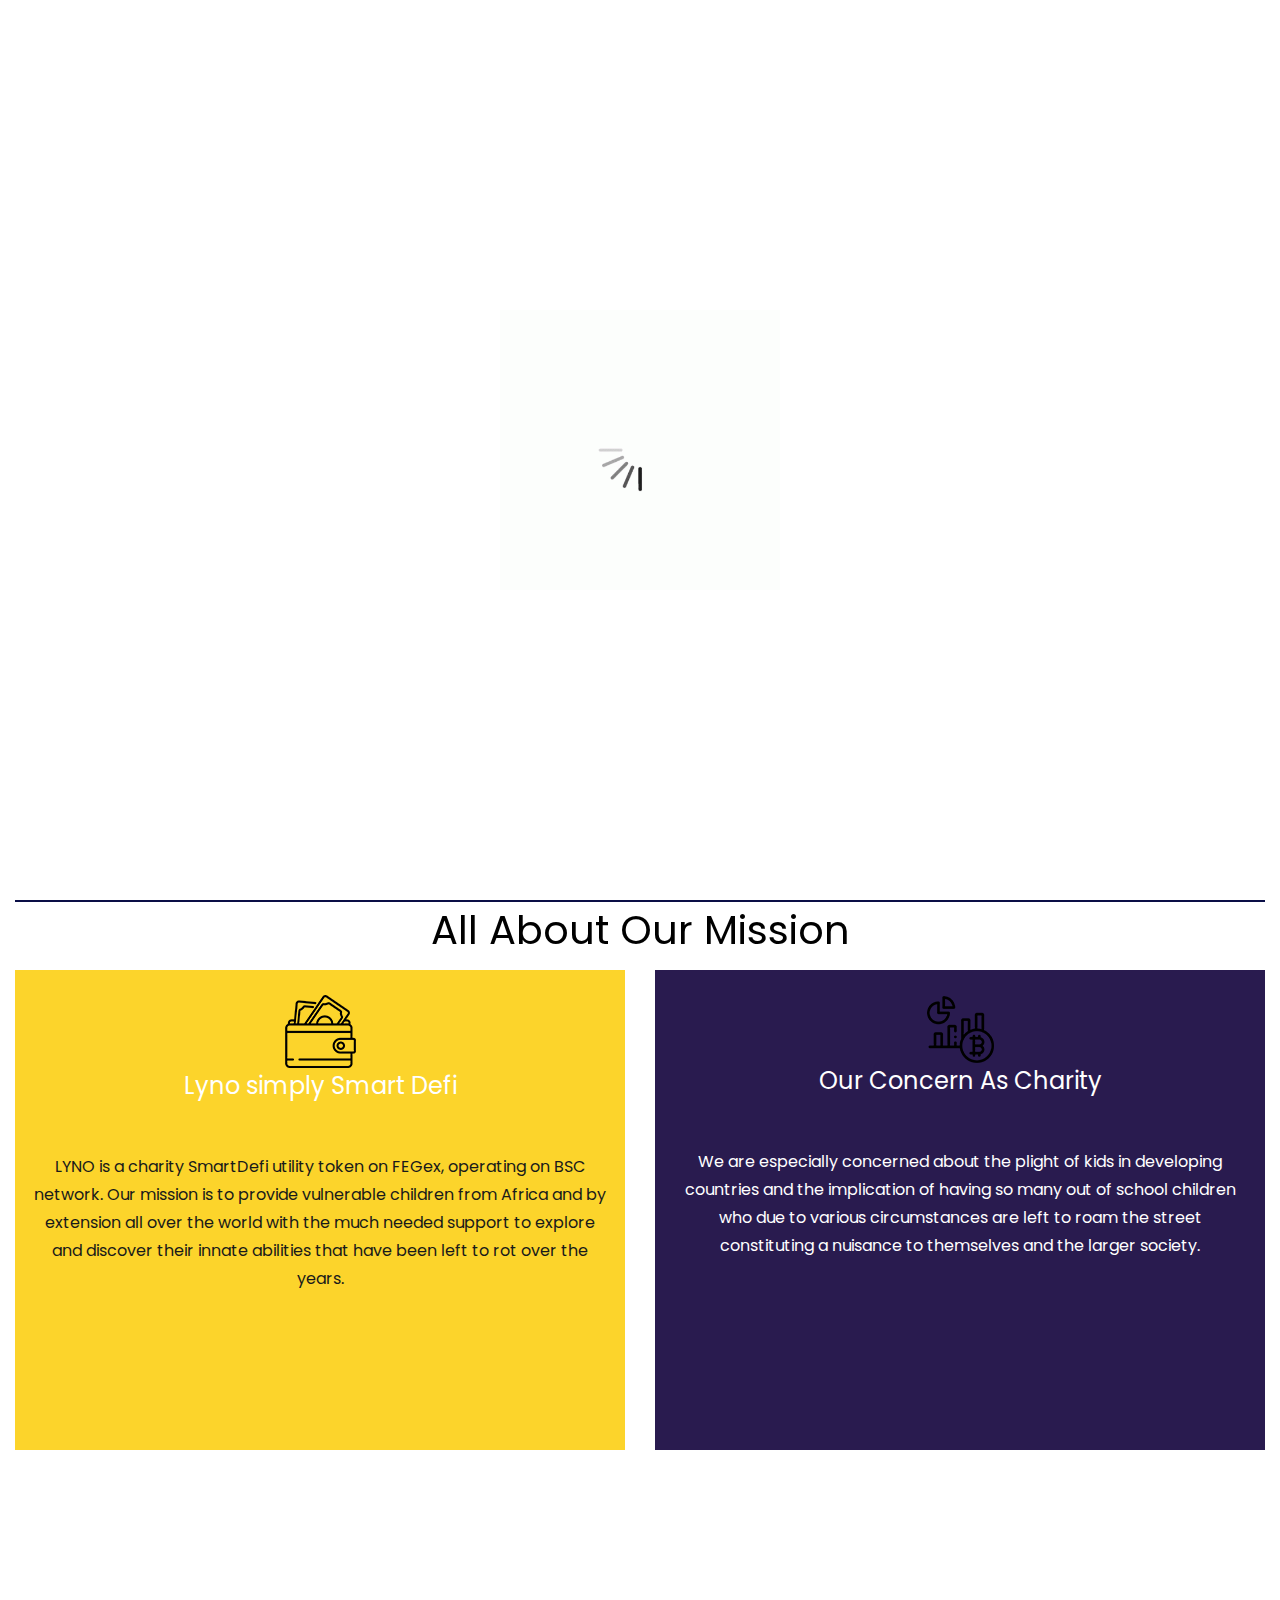
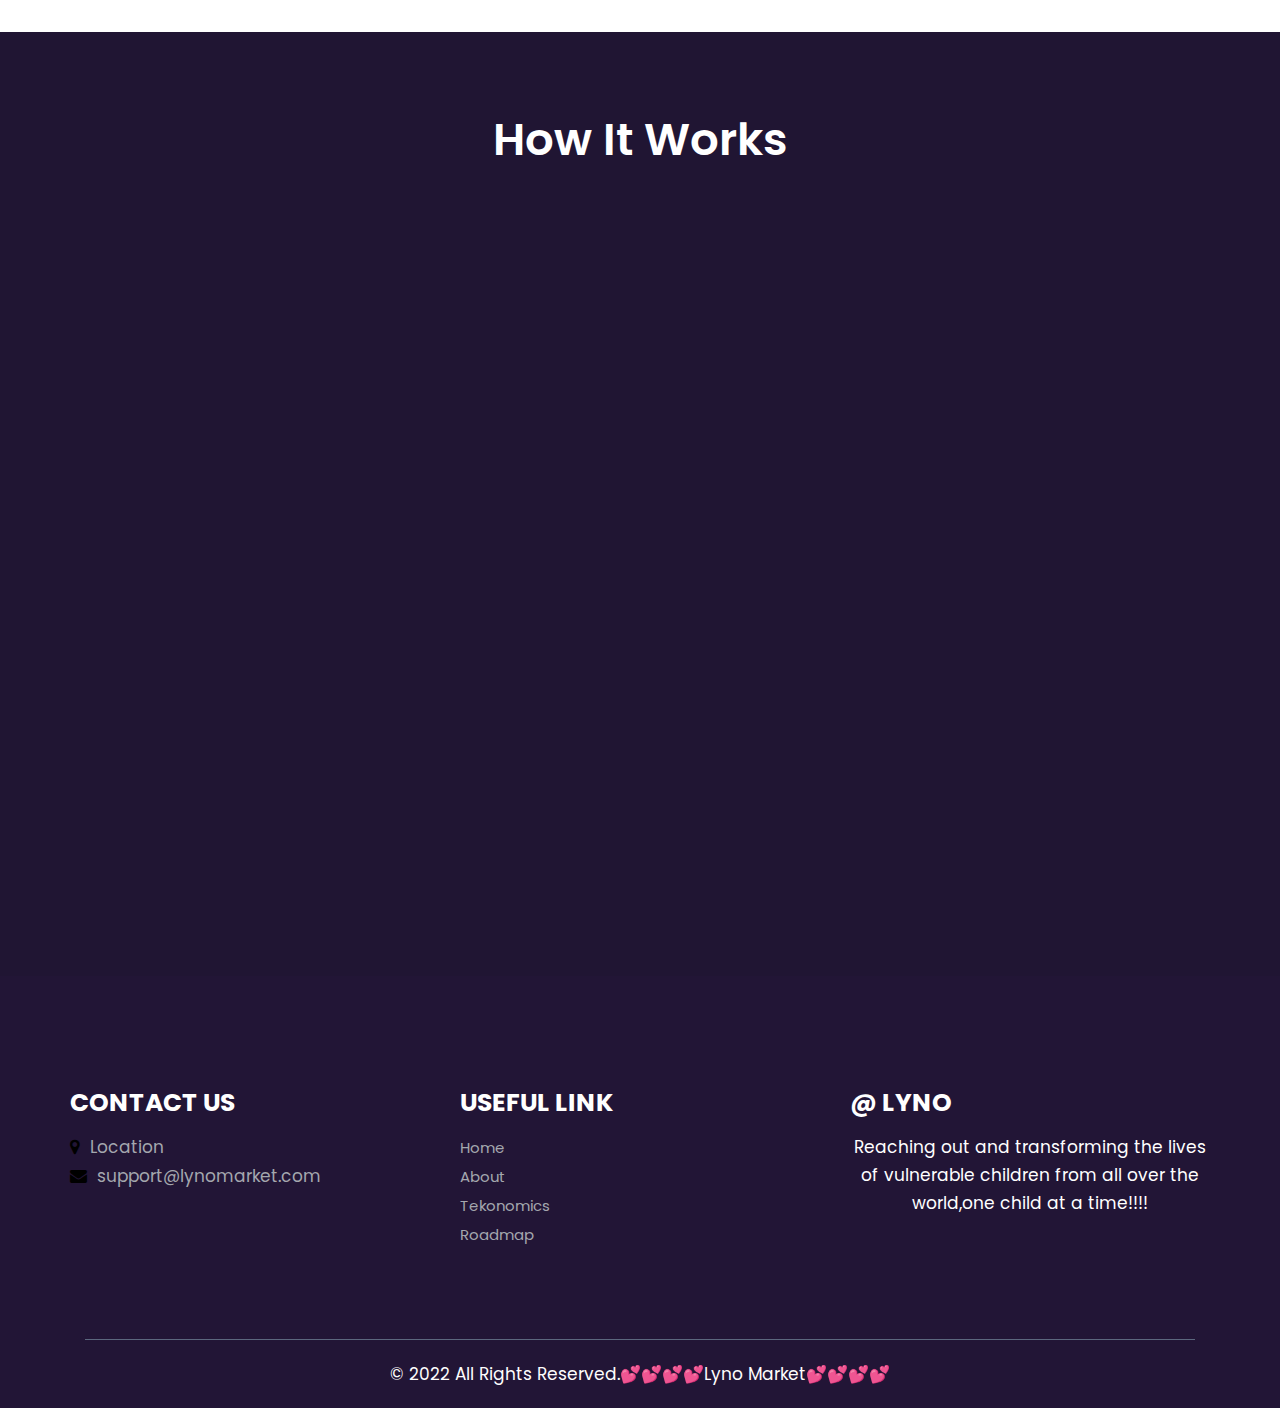
<file: about.html>
<!DOCTYPE html>
<html lang="en"><head>
    <!-- basic -->
    <meta charset="utf-8">
    <meta http-equiv="X-UA-Compatible" content="IE=edge">
    <!-- mobile metas -->
    <meta name="viewport" content="width=device-width, initial-scale=1">
    <meta name="viewport" content="initial-scale=1, maximum-scale=1">
    <!-- site metas -->
    <link rel="icon" type="image/x-icon" href="favicon/favicon.ico">
    <title>Lyno</title>
    <meta name="keywords" content="">
    <meta name="description" content="">
    <meta name="author" content="">
    <!-- bootstrap css -->
    <link rel="stylesheet" href="css/bootstrap.min.css">
    <!-- style css -->
    <link rel="stylesheet" href="css/style.css">
    <!-- responsive-->
    <link rel="stylesheet" href="css/responsive.css">
    <!-- awesome fontfamily -->
    <link rel="stylesheet" href="https://cdnjs.cloudflare.com/ajax/libs/font-awesome/4.7.0/css/font-awesome.min.css">



    <style>

.o-video {
  width: 100%;
  height: 0;
  position: relative;
  padding-top: 56.25%; /* 9 / 16 * 100 */
}
.o-video > iframe {
  width: 100%;
  height: 100%;
  position: absolute;
  top: 0;
  left: 0;
  border: 0;
}


        .fa{
            color: #000000;
        }
        .openbtn{
            color: #000000;
        }
        .btn{
            color: #000000!important;
    border-color: #FCD42B;
    border-radius: 8px;
    font-size: 16px;
    font-family: 'Poppins',Helvetica,Arial,Lucida,sans-serif!important;
    font-weight: 600!important;
    background-color: #fcd42b;

    padding-top: 12px!important;
    padding-right: 15px!important;
    padding-bottom: 12px!important;
    padding-left: 15px!important;
        }
    </style>
</head>
<!-- body -->
<body class="main-layout">
    <!-- loader  -->
    <div class="loader_bg">
        <div class="loader"><img src="images/loading.gif" alt="" /></div>
    </div>
    <!-- end loader -->
    <div id="mySidepanel" class="sidepanel">
        <a href="javascript:void(0)" class="closebtn" onclick="closeNav()">×</a>
        <a class="active" href="index.html">Home</a>
        <a href="about.html">About</a>
        <a href="tekonomics.html">Tokenomics</a>
        <a href="roadmap.html">Roadmap</a>
        <!-- <a href="works.html">Works</a>
        <a href="contact.html">Contact</a> -->
    </div>
    <!-- header -->
    <header style="background-color: #0A0E46;;">
        <!-- header inner -->
        <div class="head-top">
            <div class="container-fluid">
                <div class="row d_flex">
                    <div class="col-sm-3">
                        <div class="logo">
                            <a href="index.html" style="color: #000000;">
                                <img src="images/logo.png" alt="" height="100px" width="85px" style="border-radius: 10px;">
                            </a>
                        </div>
                    </div>
                    <div class="col-sm-5">
                        <ul class="social_icon text_align_right d_none" style="color: #000000;">
                            <li> <a href="Javascript:void(0)"><i class="fa fa-facebook-f"></i></a></li>
                            <li> <a href="https://twitter.com/LynoOfficial?t=XcV0IUxDdEmqh0MzsU6p6A&s=09"><i class="fa fa-twitter"></i></a></li>
                            <li> <a href="https://t.me/Lynoofficial"><i class="fa fa-telegram" aria-hidden="true"></i></a></li>
                        </ul>
                    </div>
                    <div class="col-sm-4">
                        <ul class="email text_align_right">
                            <!-- <li class="d_none"><a href="Javascript:void(0)"><i class="fa fa-user" aria-hidden="true"></i></a></li>
                            <li class="d_none"> <a href="Javascript:void(0)"><i class="fa fa-search" style="cursor: pointer;" aria-hidden="true"></i></a> </li> -->
                            <li>
                                <button class="openbtn" onclick="openNav()""><img src="images/menu.png" style="height: 40px; "></button>
                            </li>
                        </ul>
                    </div>
                </div>
            </div>
        </div>
    </header>
    <!-- end header -->
    <!-- start slider section -->
    <div id="top_section" class=" banner_main" style="height: 500px; background-color: #0A0E46;">
        <div class="container-fluid">
            <div class="row" style="height: 500px;">
                <div class="col-md-12">
                    <div id="myCarousel" class="carousel slide" data-ride="carousel">
                        <ol class="carousel-indicators">
                            <li data-target="#myCarousel" data-slide-to="0" class="active"></li>
                            <li data-target="#myCarousel" data-slide-to="1"></li>
                            <li data-target="#myCarousel" data-slide-to="2"></li>
                        </ol>
                        <div class="carousel-inner" style="background-color: #0A0E46;">
                            <div class="carousel-item active">
                                <div class="container-fluid">
                                    <div class="carousel-caption relative">
                                        <div class="row d_flex">
                                            <div class="col-md-6">
                                                <div class="con_img">
                                                    <figure><img class="img_responsive" src="images/handss.png" alt="#" height="700" width="600"/></figure>
                                                </div>
                                            </div>
                                            <div class="col-md-6">
                                                <div class="bluid">
                                                    <h1>LYNO<br> token</h1>
                                                    <p>LYNO token, securing the future with a touch of love
                                                    </p>
                                                    <a class="read_more" href="Javascript:void(0)">Lyno Market </a><a class="read_more" href="Javascript:void(0)">Support a Child </a>
                                                </div>
                                            </div>
                                        </div>
                                    </div>
                                </div>
                            </div>
                            <div class="carousel-item">
                                <div class="container-fluid">
                                    <div class="carousel-caption relative">
                                        <div class="row d_flex">
                                            <div class="col-md-6">
                                                <div class="con_img">
                                                    <figure><img class="img_responsive" src="images/char.png" alt="#" height="700" width="600"/></figure>
                                                </div>
                                            </div>
                                            <div class="col-md-6">
                                                <div class="bluid">
                                                    <h1>Together<br> as a people bound by a common goal
                                                    <p>Together as a people bound by a common goal, we raise phoenixes from the Ashes
                                                    </p>
                                                    <a class="read_more" href="Javascript:void(0)">Lyno Market </a><a class="read_more" href="Javascript:void(0)">Support a Child </a>
                                                </div>
                                            </div>
                                        </div>
                                    </div>
                                </div>
                            </div>
                            <div class="carousel-item">
                                <div class="container-fluid">
                                    <div class="carousel-caption relative">
                                        <div class="row d_flex">
                                            <div class="col-md-6">
                                                <div class="con_img">
                                                    <figure><img class="img_responsive" src="images/hands.png" alt="#" height="700" width="600" /></figure>
                                                </div>
                                            </div>
                                            <div class="col-md-6">
                                                <div class="bluid">
                                                    <h1>One<br> child at a time.</h1>
                                                    <p>Let's Unite to Change the world, One child at a time.
                                                    </p>
                                                    <a class="read_more" href="Javascript:void(0)">Lyno Market </a><a class="read_more" href="Javascript:void(0)">Support a Child </a>
                                                </div>
                                            </div>
                                        </div>
                                    </div>
                                </div>
                            </div>
                        </div>
                        <!-- <a class="carousel-control-prev" href="#myCarousel" role="button" data-slide="prev">
                            <i class="fa fa-angle-left" aria-hidden="true"></i>
                            <span class="sr-only">Previous</span>
                        </a>
                        <a class="carousel-control-next" href="#myCarousel" role="button" data-slide="next">
                            <i class="fa fa-angle-right" aria-hidden="true"></i>
                            <span class="sr-only">Next</span>
                        </a> -->
                    </div>
                </div>
            </div>
        </div>
    </div>
    <!-- end slider section -->
    <br><br><br><br><br><br>

 
<br><br><br> 
<br><br><br>
    <!-- testing -->
    <div class="container-fluid">
        <h1 style="text-align: center; font-size: 25px; color: #000000; font-size: 40px; padding-bottom: 10px; font-family: 'Poppins',Helvetica,Arial,Lucida,sans-serif">All About Our Mission</h1>
        <div class="row">
            <div class="col-lg-6 col-sm-6">
                <div id="wa_hover" class="wallet_box text_align_center"  style="background-color: #fcd42b; height: 480px;">
                    <i><img src="images/wa1.svg" alt="#"/></i>
                    <h1 class="text-center">Lyno simply Smart Defi</h1>
                    <br><br>
                <p class="text-center">
                    LYNO is a charity SmartDefi utility token on FEGex, operating on BSC network. Our mission is to provide vulnerable children from Africa and by extension all over the world with the much needed support to explore and discover their innate abilities that have been left to rot over the years.
                </p>
                </div>
            </div>
           
            <div class="col-lg-6 col-sm-6">
                <div id="wa_hover" class="wallet_box text_align_center"  style="background-color: #291b4f; height: 480px;">
                    <i><img src="images/wa4.svg" alt="#"/></i>
                    <h1 class="text-center">Our Concern As Charity</h1>
                    <br><br>
                    <p class="text-center" style="color: #fff;">
                        We are especially concerned about the plight of kids in developing countries and the implication of having so many out of school children who due to various circumstances are left to roam the street constituting a nuisance to themselves and the larger society.
                    </p>
                </div>
            </div>
        </div>
    </div>

    <br><br><br>





     <br><br><br>

    <!-- works -->
    <div class="works" style="background-color: rgb(32, 21, 51);">
        <div class="container">
            <div class="row">
                <div class="col-md-12">
                    <div class="titlepage text_align_center">
                        <h2>How It Works</h2>
                    </div>
                </div>
            </div>
            <div class="row">
                <div class="col-md-12">
                   <div class="works_vedio">
                      
                   </div>
                </div>
             </div>
            <div class="row">
                        <div class="o-video">
                            <iframe width="853" height="480" src="https://www.youtube.com/embed/1mawytcZMpw" title="YouTube video player" frameborder="0" allow="accelerometer; autoplay; clipboard-write; encrypted-media; gyroscope; picture-in-picture" allowfullscreen></iframe>
                        </div>
            </div>
        </div>
    </div>
    <!-- works -->
    <!-- footer -->
    <footer style="background-color: #221536;">
        <div class="footer">
            <div class="container">
                <div class="row">
                    <div class="col-md-4 col-sm-6" ">
                  <div class="Informa conta ">
                     <h3>Contact Us</h3>
                     <ul>
                        <li> <a href="Javascript:void(0) "> <i class="fa fa-map-marker " aria-hidden="true "></i> Location
                           </a>
                        </li>
                        <!-- <li> <a href="Javascript:void(0) "><i class="fa fa-phone " aria-hidden="true "></i> Call +01 1234567890
                           </a>
                        </li> -->
                        <li> <a href="Javascript:void(0) "> <i class="fa fa-envelope " aria-hidden="true "></i> support@lynomarket.com
                           </a>
                        </li>
                     </ul>
                  </div>
               </div>
               <div class="col-md-4 col-sm-6 "">
                        <div class="Informa helpful">
                            <h3>Useful Link</h3>
                            <ul> 
                                <li><a class="active" href="index.html">Home</a>
                                </li>
                                <li><a href="about.html">About</a>
                                </li>
                                <li><a href="tekonomics.html">Tekonomics</a>
                                </li>
                                <li><a href="roadmap.html">Roadmap</a>
                                </li>
                            </ul>
                        </div>
                    </div>
                    <div class="col-md-4 col-sm-6" ">
                  <div class="Informa ">
                     <h3>@ Lyno</h3>
                     <ul>
                       <p style="text-align:center">Reaching out and transforming the lives of vulnerable
                            children from all over the world,one child at a time!!!! <br>
                       </p>
                     </ul>
                  </div>
               </div>
            </div>
            <div class="copyright text_align_center ">
               <div class="container ">
                  <div class="row ">
                     <div class="col-md-12 ">
                        <p>© 2022 All Rights Reserved.<a href="lynomarket.com">💕💕💕💕Lyno Market💕💕💕💕</a></p>
                     </div>
                  </div>
               </div>
            </div>
         </div>
      </div>
      </footer>
      <!-- end footer -->
      <!-- Javascript files-->
      <script src="js/jquery.min.js "></script>
      <script src="js/bootstrap.bundle.min.js "></script>
      <script src="js/jquery-3.0.0.min.js "></script>
      <script src="js/custom.js "></script>
   </body>
</html>
</file>
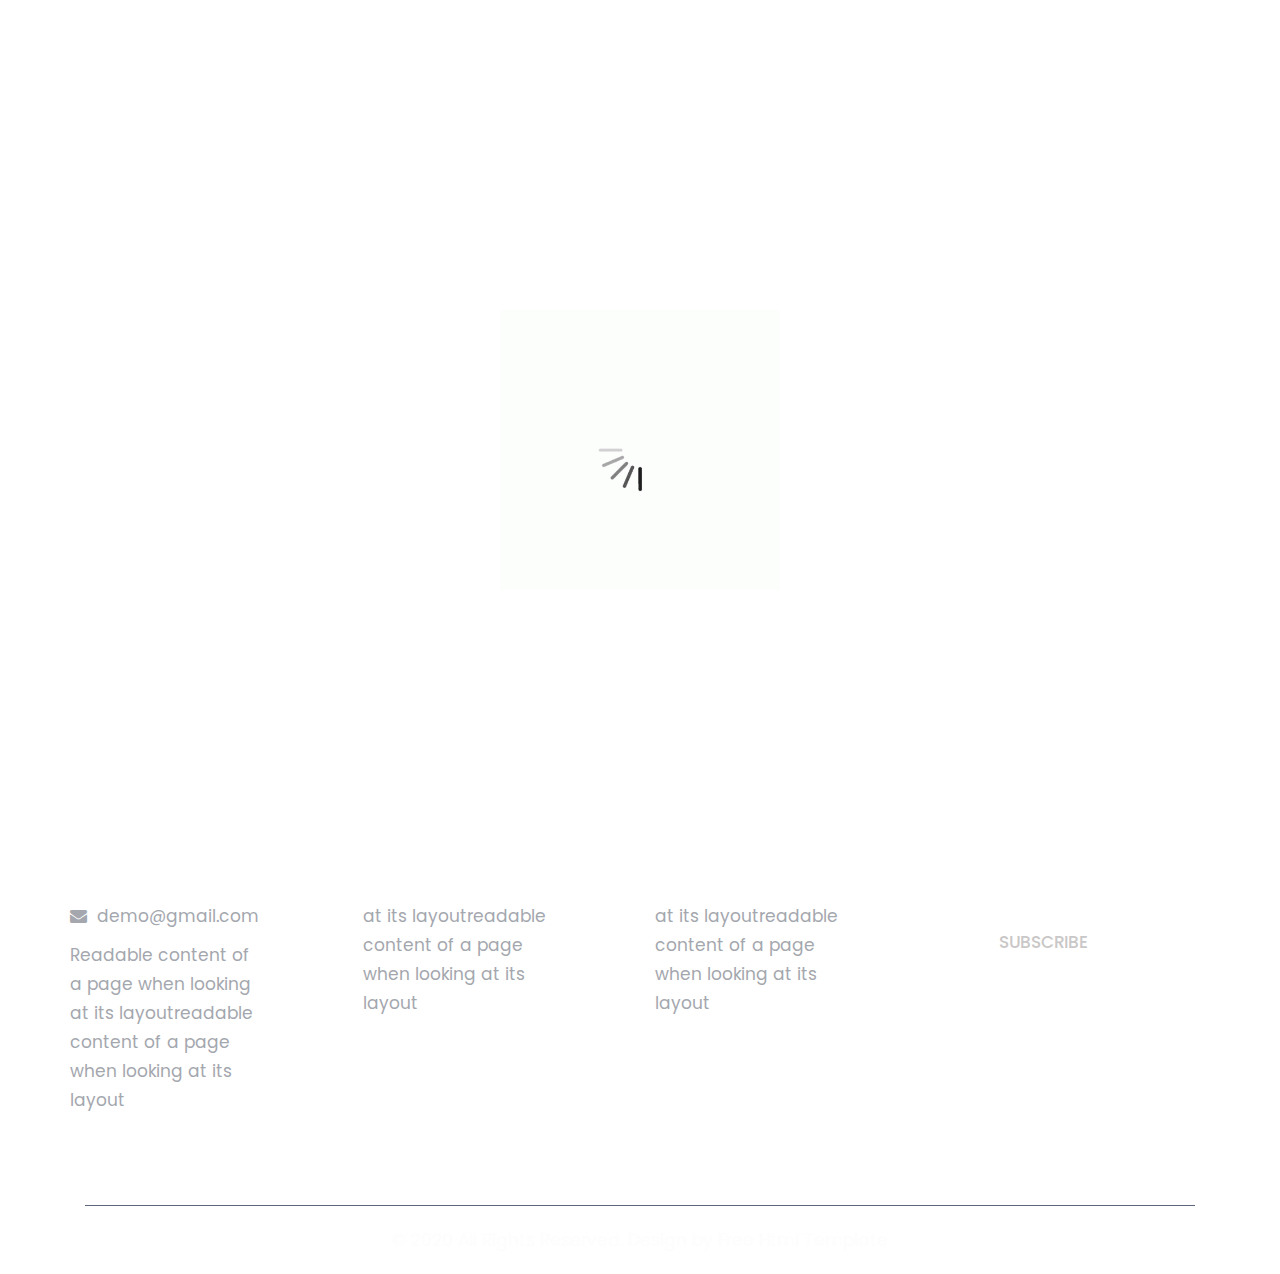
<file: contact.html>
<!DOCTYPE html>
<html lang="en">

<head>
    <!-- basic -->
    <meta charset="utf-8">
    <meta http-equiv="X-UA-Compatible" content="IE=edge">
    <!-- mobile metas -->
    <meta name="viewport" content="width=device-width, initial-scale=1">
    <meta name="viewport" content="initial-scale=1, maximum-scale=1">
    <!-- site metas -->
    <title>bitcypo</title>
    <meta name="keywords" content="">
    <meta name="description" content="">
    <meta name="author" content="">
    <!-- bootstrap css -->
    <link rel="stylesheet" href="css/bootstrap.min.css">
    <!-- style css -->
    <link rel="stylesheet" href="css/style.css">
    <!-- responsive-->
    <link rel="stylesheet" href="css/responsive.css">
    <!-- awesome fontfamily -->
    <link rel="stylesheet" href="https://cdnjs.cloudflare.com/ajax/libs/font-awesome/4.7.0/css/font-awesome.min.css">
    <!--[if lt IE 9]>
      <script src="https://oss.maxcdn.com/html5shiv/3.7.3/html5shiv.min.js"></script>
      <script src="https://oss.maxcdn.com/respond/1.4.2/respond.min.js"></script><![endif]-->
</head>
<!-- body -->

<body class="main-layout inner_page">
    <!-- loader  -->
    <div class="loader_bg">
        <div class="loader"><img src="images/loading.gif" alt="" /></div>
    </div>
    <!-- end loader -->
    <div id="mySidepanel" class="sidepanel">
        <a href="javascript:void(0)" class="closebtn" onclick="closeNav()">×</a>
        <a href="index.html">Home</a>
        <a href="about.html">About</a>
        <a href="searvices.html">Searvices</a>
        <a href="testimonial.html">Testimonial</a>
        <a href="works.html">Works</a>
        <a class="active" href="contact.html">Contact</a>
    </div>
    <!-- header -->
    <header>
        <!-- header inner -->
        <div class="head-top">
            <div class="container-fluid">
                <div class="row d_flex">
                    <div class="col-sm-3">
                        <div class="logo">
                            <a href="index.html">BitCYPO</a>
                        </div>
                    </div>
                    <div class="col-sm-5">
                        <ul class="social_icon text_align_right d_none">
                            <li> <a href="Javascript:void(0)"><i class="fa fa-facebook-f"></i></a></li>
                            <li> <a href="Javascript:void(0)"><i class="fa fa-twitter"></i></a></li>
                            <li> <a href="Javascript:void(0)"><i class="fa fa-linkedin" aria-hidden="true"></i></a></li>
                            <li> <a href="Javascript:void(0)"><i class="fa fa-instagram" aria-hidden="true"></i></a></li>
                            <li> <a href="Javascript:void(0)"><i class="fa fa-youtube-play" aria-hidden="true"></i></a></li>
                        </ul>
                    </div>
                    <div class="col-sm-4">
                        <ul class="email text_align_right">
                            <li class="d_none"><a href="Javascript:void(0)"><i class="fa fa-user" aria-hidden="true"></i></a></li>
                            <li class="d_none"> <a href="Javascript:void(0)"><i class="fa fa-search" style="cursor: pointer;" aria-hidden="true"></i></a> </li>
                            <li>
                                <button class="openbtn" onclick="openNav()"><img src="images/menu_btn.png"></button>
                            </li>
                        </ul>
                    </div>
                </div>
            </div>
        </div>
    </header>
    <!-- end header -->
    <div class="contact">
        <div class="container">
            <div class="row">
                <div class="col-md-12">
                </div>
            </div>
            <div class="row">
                <div class="col-md-12">
                    <div class="titlepage text_align_center">
                        <h2>Contact Us</h2>
                    </div>
                </div>
                <div class=" col-md-10 offset-md-1">
                    <form id="request" class="main_form">
                        <div class="row">
                            <div class="col-md-6 ">
                                <input class="contactus" placeholder="Full Name" type="type" name="Full Name">
                            </div>
                            <div class="col-md-6">
                                <input class="contactus" placeholder="Email" type="type" name="Email">
                            </div>
                            <div class="col-md-6">
                                <input class="contactus" placeholder="Phone number" type="type" name="Phone number">
                            </div>
                            <div class="col-md-6">
                                <textarea class="textarea" placeholder="Message" type="type" Message="Name"></textarea>
                            </div>
                            <div class="col-md-12">
                                <button class="send_btn">Send</button>
                            </div>
                        </div>
                    </form>
                </div>
            </div>
        </div>
    </div>
    <!-- footer -->
    <footer>
        <div class="footer">
            <div class="container">
                <div class="row">
                    <div class="col-md-12">
                        <a class="logo_bottom" href="index.html">BitCYPO</a>
                    </div>
                    <div class="col-md-3 col-sm-6" ">
                  <div class="Informa conta ">
                     <h3>Contact Us</h3>
                     <ul>
                        <li> <a href="Javascript:void(0) "> <i class="fa fa-map-marker " aria-hidden="true "></i> Location
                           </a>
                        </li>
                        <li> <a href="Javascript:void(0) "><i class="fa fa-phone " aria-hidden="true "></i> Call +01 1234567890
                           </a>
                        </li>
                        <li> <a href="Javascript:void(0) "> <i class="fa fa-envelope " aria-hidden="true "></i> demo@gmail.com
                           </a>
                        </li>
                     </ul>
                     <ul>
                        <li>Readable content of                              
                        </li>
                        <li>a page when looking                           
                        </li>
                        <li>at its layoutreadable                          
                        </li>
                        <li>content of a page                             
                        </li>
                        <li>when looking at its                         
                        </li>
                        <li>layout                          
                        </li>
                     </ul>
                  </div>
               </div>
               <div class="col-md-3 col-sm-6 "">
                        <div class="Informa helpful">
                            <h3>Useful Link</h3>
                            <ul>
                                <li>Readable content of
                                </li>
                                <li>a page when looking
                                </li>
                                <li>at its layoutreadable
                                </li>
                                <li>content of a page
                                </li>
                                <li>when looking at its
                                </li>
                                <li>layout
                                </li>
                            </ul>
                        </div>
                    </div>
                    <div class="col-md-3 col-sm-6" ">
                  <div class="Informa ">
                     <h3>Offices</h3>
                     <ul>
                        <li>Readable content of                              
                        </li>
                        <li>a page when looking                           
                        </li>
                        <li>at its layoutreadable                          
                        </li>
                        <li>content of a page                             
                        </li>
                        <li>when looking at its                         
                        </li>
                        <li>layout                          
                        </li>
                     </ul>
                  </div>
               </div>
               <div class="col-md-3 col-sm-6 ">
                  <div class="Informa ">
                     <h3>Newsletter</h3>
                     <form class="newslatter_form ">
                        <input class="ente " placeholder="Enter your email " type="text " name="Enter your email ">
                        <button class="subs_btn ">Subscribe</button>
                     </form>
                  </div>
               </div>
            </div>
            <div class="copyright text_align_center ">
               <div class="container ">
                  <div class="row ">
                     <div class="col-md-12 ">
                        <p>© 2020 All Rights Reserved. Design by   <a href="https://html.design/ "> Free Html Template</a></p>
                     </div>
                  </div>
               </div>
            </div>
         </div>
      </footer>
      <!-- end footer -->
      <!-- Javascript files-->
      <script src="js/jquery.min.js "></script>
      <script src="js/bootstrap.bundle.min.js "></script>
      <script src="js/jquery-3.0.0.min.js "></script>
      <script src="js/custom.js "></script>
   </body>
</html>
</file>
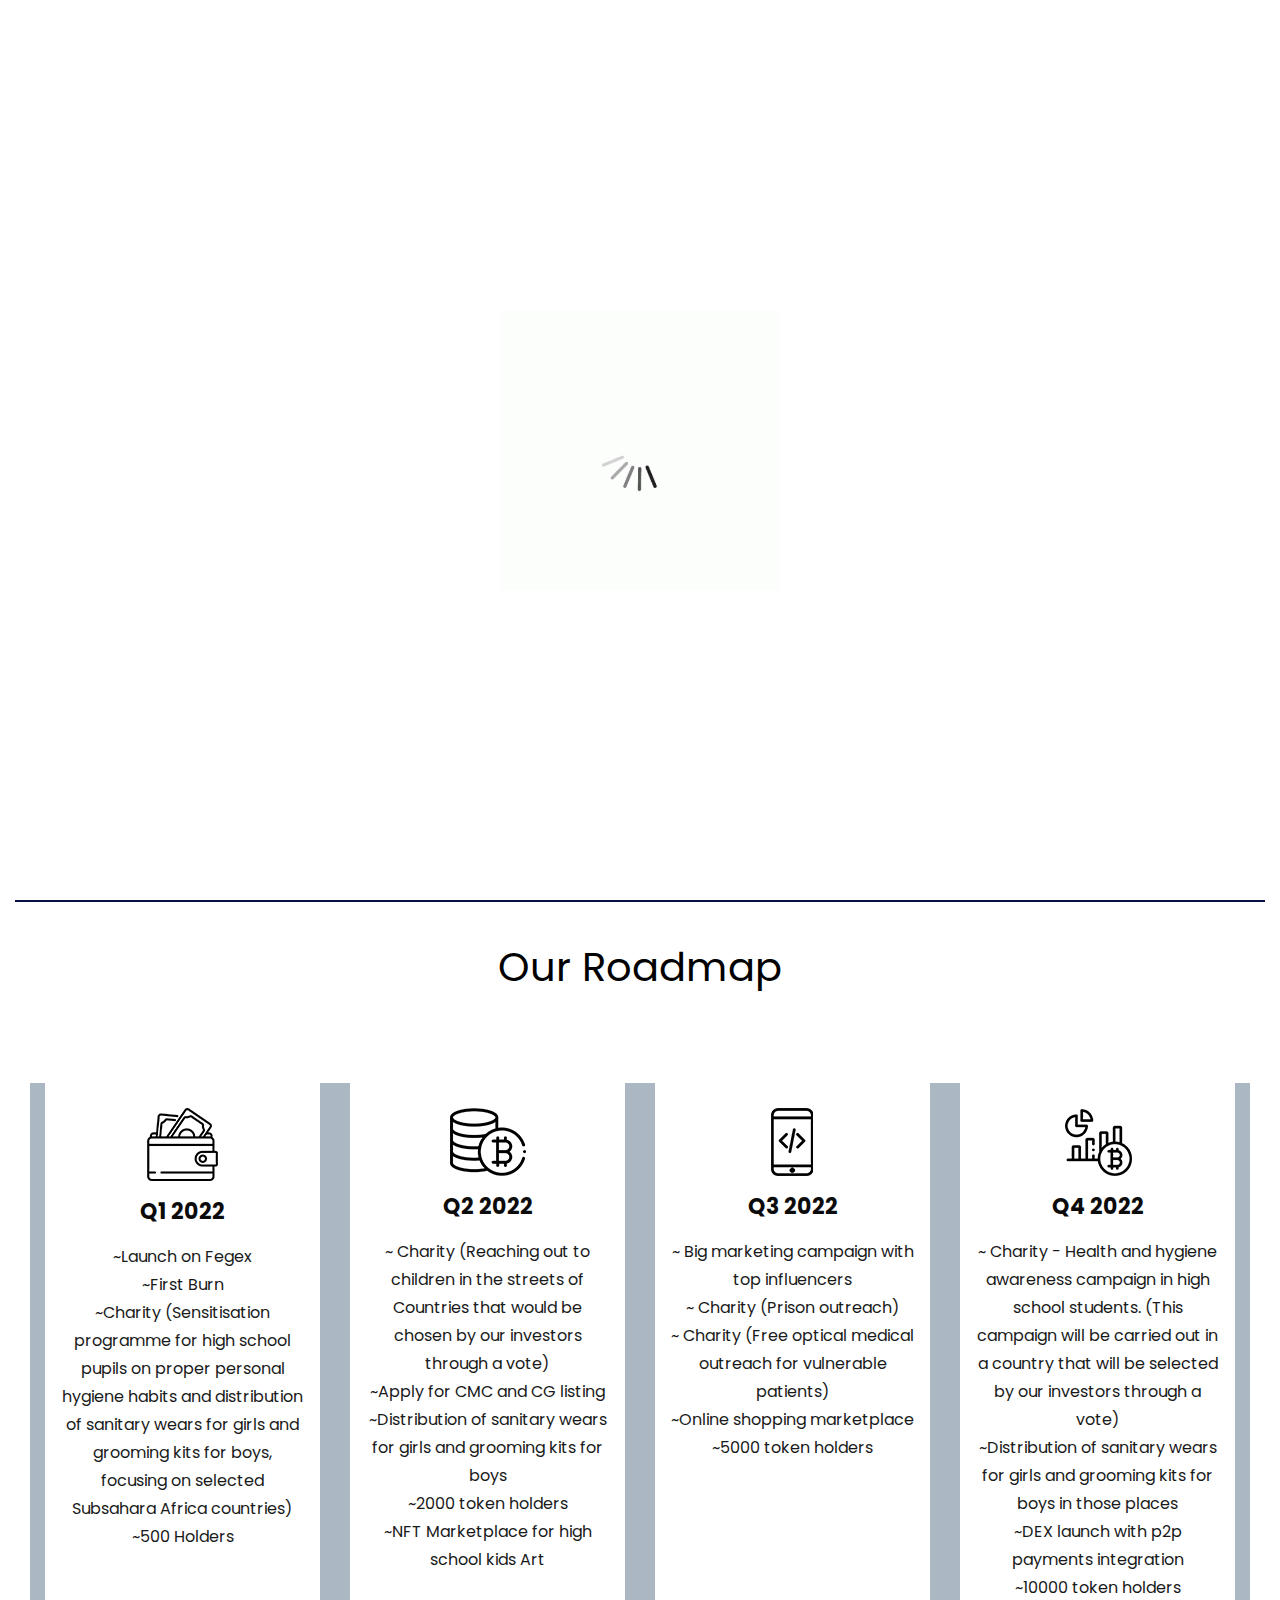
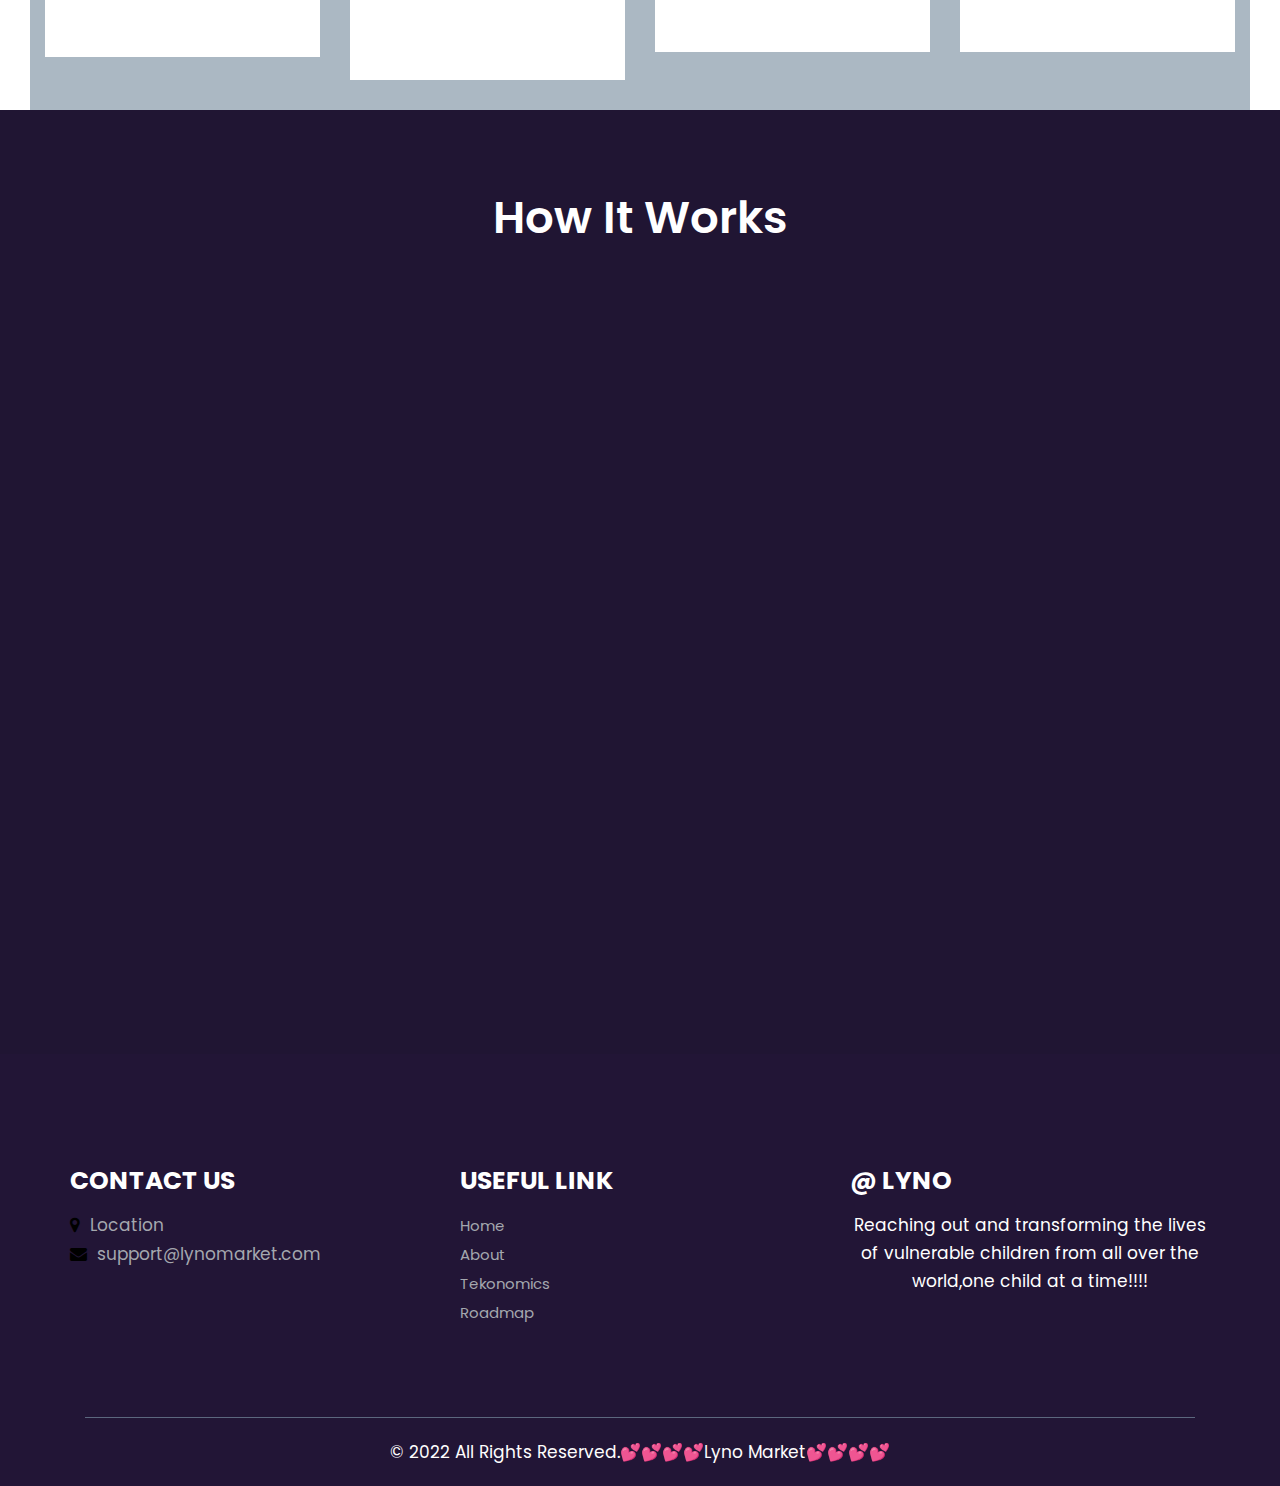
<file: roadmap.html>
<!DOCTYPE html>
<html lang="en"><head>
    <!-- basic -->
    <meta charset="utf-8">
    <meta http-equiv="X-UA-Compatible" content="IE=edge">
    <!-- mobile metas -->
    <meta name="viewport" content="width=device-width, initial-scale=1">
    <meta name="viewport" content="initial-scale=1, maximum-scale=1">
    <!-- site metas -->
    <link rel="icon" type="image/x-icon" href="favicon/favicon.ico">
    <title>Lyno</title>
    <meta name="keywords" content="">
    <meta name="description" content="">
    <meta name="author" content="">
    <!-- bootstrap css -->
    <link rel="stylesheet" href="css/bootstrap.min.css">
    <!-- style css -->
    <link rel="stylesheet" href="css/style.css">
    <!-- responsive-->
    <link rel="stylesheet" href="css/responsive.css">
    <!-- awesome fontfamily -->
    <link rel="stylesheet" href="https://cdnjs.cloudflare.com/ajax/libs/font-awesome/4.7.0/css/font-awesome.min.css">



    <style>

.o-video {
  width: 100%;
  height: 0;
  position: relative;
  padding-top: 56.25%; /* 9 / 16 * 100 */
}
.o-video > iframe {
  width: 100%;
  height: 100%;
  position: absolute;
  top: 0;
  left: 0;
  border: 0;
}


        .fa{
            color: #000000;
        }
        .openbtn{
            color: #000000;
        }
        .btn{
            color: #000000!important;
    border-color: #FCD42B;
    border-radius: 8px;
    font-size: 16px;
    font-family: 'Poppins',Helvetica,Arial,Lucida,sans-serif!important;
    font-weight: 600!important;
    background-color: #fcd42b;

    padding-top: 12px!important;
    padding-right: 15px!important;
    padding-bottom: 12px!important;
    padding-left: 15px!important;
        }
    </style>
</head>
<!-- body -->
<body class="main-layout">
    <!-- loader  -->
    <div class="loader_bg">
        <div class="loader"><img src="images/loading.gif" alt="" /></div>
    </div>
    <!-- end loader -->
    <div id="mySidepanel" class="sidepanel">
        <a href="javascript:void(0)" class="closebtn" onclick="closeNav()">×</a>
        <a class="active" href="index.html">Home</a>
        <a href="about.html">About</a>
        <a href="tekonomics.html">Tokenomics</a>
        <a href="roadmap.html">Roadmap</a>
        <!-- <a href="works.html">Works</a>
        <a href="contact.html">Contact</a> -->
    </div>
    <!-- header -->
    <header style="background-color: #0A0E46;;">
        <!-- header inner -->
        <div class="head-top">
            <div class="container-fluid">
                <div class="row d_flex">
                    <div class="col-sm-3">
                        <div class="logo">
                            <a href="index.html" style="color: #000000;">
                                <img src="images/logo.png" alt="" height="100px" width="85px" style="border-radius: 10px;">
                            </a>
                        </div>
                    </div>
                    <div class="col-sm-5">
                        <ul class="social_icon text_align_right d_none" style="color: #000000;">
                            <li> <a href="Javascript:void(0)"><i class="fa fa-facebook-f"></i></a></li>
                            <li> <a href="https://twitter.com/LynoOfficial?t=XcV0IUxDdEmqh0MzsU6p6A&s=09"><i class="fa fa-twitter"></i></a></li>
                            <li> <a href="https://t.me/Lynoofficial"><i class="fa fa-telegram" aria-hidden="true"></i></a></li>
                        </ul>
                    </div>
                    <div class="col-sm-4">
                        <ul class="email text_align_right">
                            <!-- <li class="d_none"><a href="Javascript:void(0)"><i class="fa fa-user" aria-hidden="true"></i></a></li>
                            <li class="d_none"> <a href="Javascript:void(0)"><i class="fa fa-search" style="cursor: pointer;" aria-hidden="true"></i></a> </li> -->
                            <li>
                                <button class="openbtn" onclick="openNav()""><img src="images/menu.png" style="height: 40px; "></button>
                            </li>
                        </ul>
                    </div>
                </div>
            </div>
        </div>
    </header>
    <!-- end header -->
    <!-- start slider section -->
    <div id="top_section" class=" banner_main" style="height: 500px; background-color: #0A0E46;">
        <div class="container-fluid">
            <div class="row" style="height: 500px;">
                <div class="col-md-12">
                    <div id="myCarousel" class="carousel slide" data-ride="carousel">
                        <ol class="carousel-indicators">
                            <li data-target="#myCarousel" data-slide-to="0" class="active"></li>
                            <li data-target="#myCarousel" data-slide-to="1"></li>
                            <li data-target="#myCarousel" data-slide-to="2"></li>
                        </ol>
                        <div class="carousel-inner" style="background-color: #0A0E46;">
                            <div class="carousel-item active">
                                <div class="container-fluid">
                                    <div class="carousel-caption relative">
                                        <div class="row d_flex">
                                            <div class="col-md-6">
                                                <div class="con_img">
                                                    <figure><img class="img_responsive" src="images/handss.png" alt="#" height="700" width="600"/></figure>
                                                </div>
                                            </div>
                                            <div class="col-md-6">
                                                <div class="bluid">
                                                    <h1>Progress<br> Your Bitcoin Money Successfully</h1>
                                                    <p>There are many variations of passages of Lorem Ipsum available, but the majority have suffered
                                                    </p>
                                                    <a class="read_more" href="Javascript:void(0)">Lyno Market </a><a class="read_more" href="Javascript:void(0)">Support a Child </a>                                                </div>
                                            </div>
                                        </div>
                                    </div>
                                </div>
                            </div>
                            <div class="carousel-item">
                                <div class="container-fluid">
                                    <div class="carousel-caption relative">
                                        <div class="row d_flex">
                                            <div class="col-md-6">
                                                <div class="con_img">
                                                    <figure><img class="img_responsive" src="images/char.png" alt="#" height="700" width="600"/></figure>
                                                </div>
                                            </div>
                                            <div class="col-md-6">
                                                <div class="bluid">
                                                    <h1>Progress <br> Your Bitcoin Money has just become better Success</h1>
                                                    <p>There are many variations of passages of Lorem Ipsum available, but the majority have suffered
                                                    </p>
                                                    <a class="read_more" href="Javascript:void(0)">Lyno Market </a><a class="read_more" href="Javascript:void(0)">Support a Child </a>                                                </div>
                                            </div>
                                        </div>
                                    </div>
                                </div>
                            </div>
                            <div class="carousel-item">
                                <div class="container-fluid">
                                    <div class="carousel-caption relative">
                                        <div class="row d_flex">
                                            <div class="col-md-6">
                                                <div class="con_img">
                                                    <figure><img class="img_responsive" src="images/hands.png" alt="#" height="700" width="600" /></figure>
                                                </div>
                                            </div>
                                            <div class="col-md-6">
                                                <div class="bluid">
                                                    <h1>Progress <br> Your Bitcoin Money Success</h1>
                                                    <p>There are many variations of passages of Lorem Ipsum available, but the majority have suffered
                                                    </p>
                                                    <a class="read_more" href="Javascript:void(0)">Lyno Market </a><a class="read_more" href="Javascript:void(0)">Support a Child </a>                                                </div>
                                            </div>
                                        </div>
                                    </div>
                                </div>
                            </div>
                        </div>
                        <!-- <a class="carousel-control-prev" href="#myCarousel" role="button" data-slide="prev">
                            <i class="fa fa-angle-left" aria-hidden="true"></i>
                            <span class="sr-only">Previous</span>
                        </a>
                        <a class="carousel-control-next" href="#myCarousel" role="button" data-slide="next">
                            <i class="fa fa-angle-right" aria-hidden="true"></i>
                            <span class="sr-only">Next</span>
                        </a> -->
                    </div>
                </div>
            </div>
        </div>
    </div>
    <!-- end slider section -->
    <br><br><br><br><br><br>
    <!-- two way -->

    <!-- RoadMap -->
    <div class="wallet">
        <br><br><br>
        <h1 style="text-align: center; font-size: 25px; color: #000000; font-size: 40px; padding-bottom: 10px; font-family: 'Poppins',Helvetica,Arial,Lucida,sans-serif">Our Roadmap</h1>
        <br><br><br>
        <div class="container-fluid" style="background-color: #abb8c3;">
            <div class="row">
                <div class="col-lg-3 col-sm-6">
                    <div id="wa_hover" class="wallet_box text_align_center">
                        <i><img src="images/wa1.svg" alt="#"/></i>
                        <h3>Q1 2022</h3>
                        <p>~Launch on Fegex <br>
                            ~First Burn <br>
                            ~Charity (Sensitisation programme for high school pupils on proper personal hygiene habits and distribution of sanitary wears for girls and grooming kits for boys, focusing on selected Subsahara Africa countries)<br> 
                            ~500 Holders<br>
                            <br><br>  
                        </p>
                    </div>
                </div>
                <div class="col-lg-3 col-sm-6">
                    <div id="wa_hover" class="wallet_box text_align_center">
                        <i><img src="images/wa2.svg" alt="#"/></i>
                        <h3>Q2 2022</h3>
                        <p>~ Charity (Reaching out to children in the streets of Countries that would be chosen by our investors through a vote)<br>
                            ~Apply for CMC and CG listing<br>
                            ~Distribution of sanitary wears for girls and grooming kits for boys<br>
                            ~2000 token holders<br>
                            ~NFT Marketplace for high school kids Art<br>
                            <br><br>
                            </p>
                    </div>
                </div>
                <div class="col-lg-3 col-sm-6">
                    <div id="wa_hover" class="wallet_box text_align_center">
                        <i><img src="images/wa3.svg" alt="#"/></i>
                        <h3>Q3 2022 </h3>
                        <p>~ Big marketing campaign with top influencers<br>
                            ~ Charity (Prison outreach)<br>
                            ~ Charity (Free optical medical outreach for vulnerable patients)<br>
                            ~Online shopping marketplace<br>
                            ~5000 token holders<br>
                            <br><br><br><br><br>
                        </p>
                    </div>
                </div>
                <div class="col-lg-3 col-sm-6">
                    <div id="wa_hover" class="wallet_box text_align_center">
                        <i><img src="images/wa4.svg" alt="#"/></i>
                        <h3>Q4 2022</h3>
                        <p>~ Charity - Health and hygiene awareness campaign in high school students. (This campaign will be carried out in a country that will be selected by our investors through a vote)<br>
                            ~Distribution of sanitary wears for girls and grooming kits for boys in those places<br>  
                            ~DEX launch with p2p payments integration<br>
                            ~10000 token holders <br>
                        </p>
                    </div>
                </div>
            </div>
        </div>
    </div>
    <!-- end wallet -->


    <!-- works -->
    <div class="works" style="background-color: rgb(32, 21, 51);">
        <div class="container">
            <div class="row">
                <div class="col-md-12">
                    <div class="titlepage text_align_center">
                        <h2>How It Works</h2>
                    </div>
                </div>
            </div>
            <div class="row">
                <div class="col-md-12">
                   <div class="works_vedio">
                      
                   </div>
                </div>
             </div>
            <div class="row">
                        <div class="o-video">
                            <iframe width="853" height="480" src="https://www.youtube.com/embed/1mawytcZMpw" title="YouTube video player" frameborder="0" allow="accelerometer; autoplay; clipboard-write; encrypted-media; gyroscope; picture-in-picture" allowfullscreen></iframe>
                        </div>
            </div>
        </div>
    </div>
    <!-- works -->
    <!-- footer -->
    <footer style="background-color: #221536;">
        <div class="footer">
            <div class="container">
                <div class="row">
                    <!-- <div class="col-md-12">
                        <a class="logo_bottom" href="index.html">BitCYPO</a>
                    </div> -->
                    <div class="col-md-4 col-sm-6" ">
                  <div class="Informa conta ">
                     <h3>Contact Us</h3>
                     <ul>
                        <li> <a href="Javascript:void(0) "> <i class="fa fa-map-marker " aria-hidden="true "></i> Location
                           </a>
                        </li>
                        <!-- <li> <a href="Javascript:void(0) "><i class="fa fa-phone " aria-hidden="true "></i> Call +01 1234567890
                           </a>
                        </li> -->
                        <li> <a href="Javascript:void(0) "> <i class="fa fa-envelope " aria-hidden="true "></i> support@lynomarket.com
                           </a>
                        </li>
                     </ul>
                  </div>
               </div>
               <div class="col-md-4 col-sm-6 "">
                        <div class="Informa helpful">
                            <h3>Useful Link</h3>
                            <ul> 
                                <li><a class="active" href="index.html">Home</a>
                                </li>
                                <li><a href="about.html">About</a>
                                </li>
                                <li><a href="tekonomics.html">Tekonomics</a>
                                </li>
                                <li><a href="roadmap.html">Roadmap</a>
                                </li>
                            </ul>
                        </div>
                    </div>
                    <div class="col-md-4 col-sm-6" ">
                  <div class="Informa ">
                     <h3>@ Lyno</h3>
                     <ul>
                         <p style="text-align:center">Reaching out and transforming the lives of vulnerable
                            children from all over the world,one child at a time!!!! <br>
                       </p>
                     </ul>
                  </div>
               </div>
            </div>
            <div class="copyright text_align_center ">
               <div class="container ">
                  <div class="row ">
                     <div class="col-md-12 ">
                        <p>© 2022 All Rights Reserved.<a href="lynomarket.com">💕💕💕💕Lyno Market💕💕💕💕</a></p>
                     </div>
                  </div>
               </div>
            </div>
         </div>
      </div>
      </footer>
      <!-- end footer -->
      <!-- Javascript files-->
      <script src="js/jquery.min.js "></script>
      <script src="js/bootstrap.bundle.min.js "></script>
      <script src="js/jquery-3.0.0.min.js "></script>
      <script src="js/custom.js "></script>
   </body>
</html>
</file>
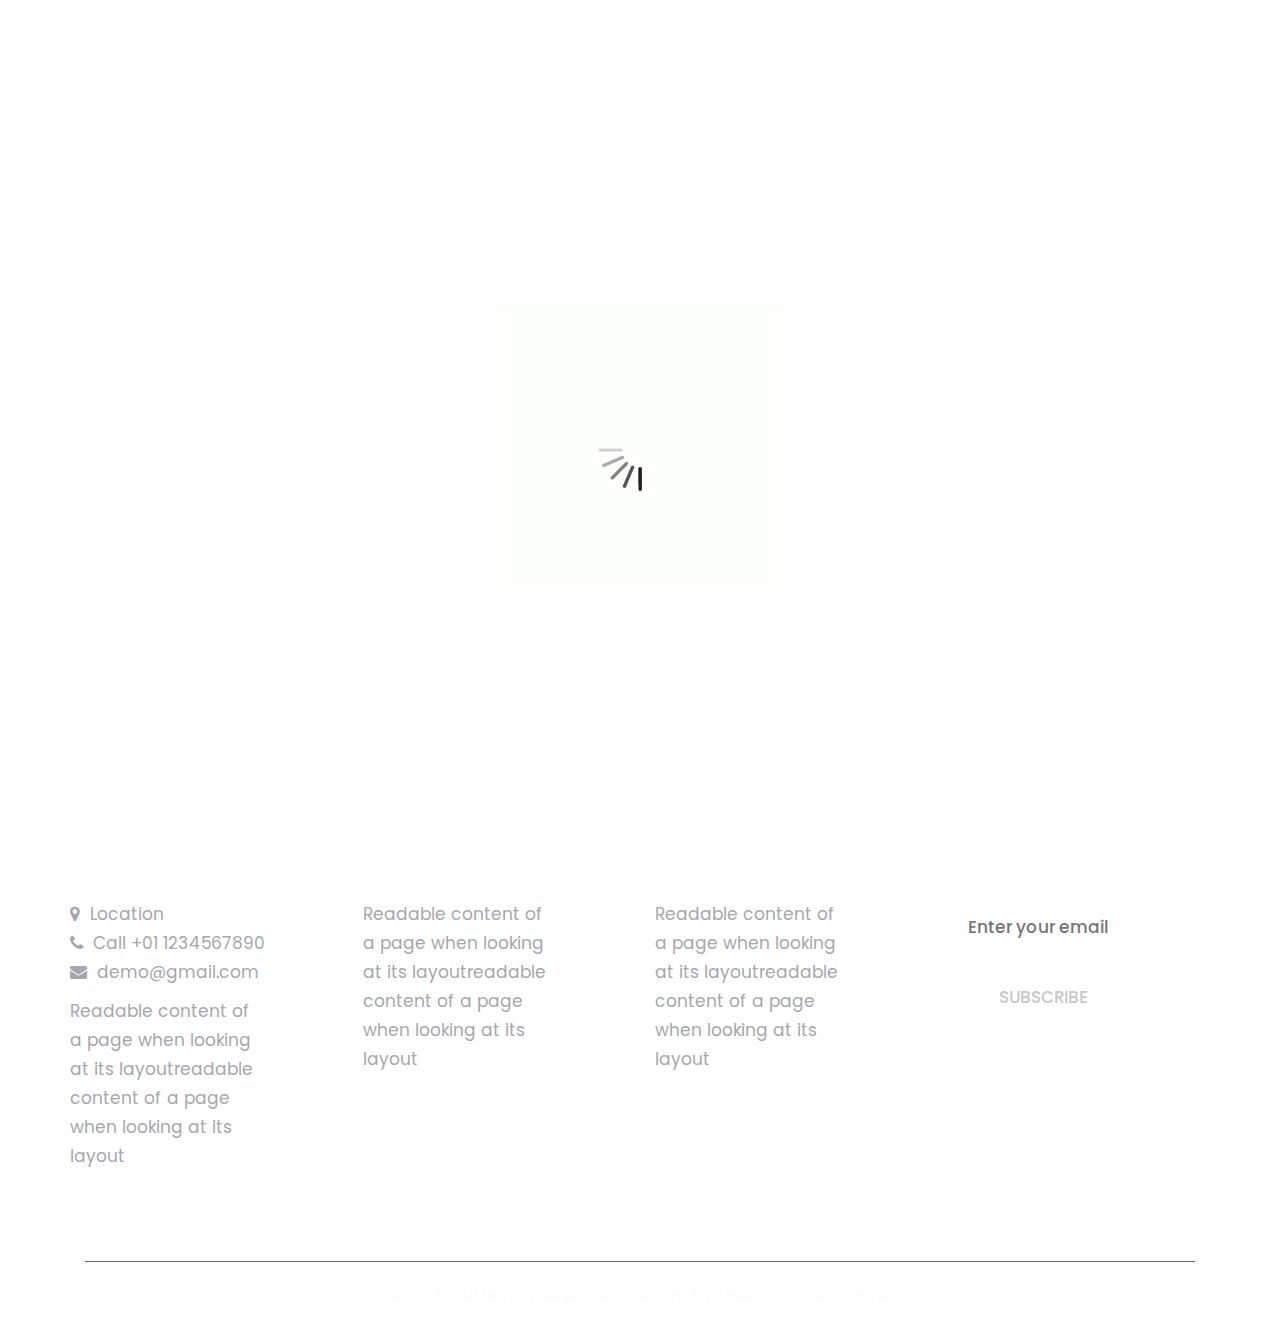
<file: searvices.html>
<!DOCTYPE html>
<html lang="en">

<head>
    <!-- basic -->
    <meta charset="utf-8">
    <meta http-equiv="X-UA-Compatible" content="IE=edge">
    <!-- mobile metas -->
    <meta name="viewport" content="width=device-width, initial-scale=1">
    <meta name="viewport" content="initial-scale=1, maximum-scale=1">
    <!-- site metas -->
    <title>bitcypo</title>
    <meta name="keywords" content="">
    <meta name="description" content="">
    <meta name="author" content="">
    <!-- bootstrap css -->
    <link rel="stylesheet" href="css/bootstrap.min.css">
    <!-- style css -->
    <link rel="stylesheet" href="css/style.css">
    <!-- responsive-->
    <link rel="stylesheet" href="css/responsive.css">
    <!-- awesome fontfamily -->
    <link rel="stylesheet" href="https://cdnjs.cloudflare.com/ajax/libs/font-awesome/4.7.0/css/font-awesome.min.css">
    <!--[if lt IE 9]>
      <script src="https://oss.maxcdn.com/html5shiv/3.7.3/html5shiv.min.js"></script>
      <script src="https://oss.maxcdn.com/respond/1.4.2/respond.min.js"></script><![endif]-->
</head>
<!-- body -->

<body class="main-layout">
    <!-- loader  -->
    <div class="loader_bg">
        <div class="loader"><img src="images/loading.gif" alt="" /></div>
    </div>
    <!-- end loader -->
    <div id="mySidepanel" class="sidepanel">
        <a href="javascript:void(0)" class="closebtn" onclick="closeNav()">×</a>
        <a href="index.html">Home</a>
        <a href="about.html">About</a>
        <a class="active" href="searvices.html">Searvices</a>
        <a href="testimonial.html">Testimonial</a>
        <a href="works.html">Works</a>
        <a href="contact.html">Contact</a>
    </div>
    <!-- header -->
    <header>
        <!-- header inner -->
        <div class="head-top">
            <div class="container-fluid">
                <div class="row d_flex">
                    <div class="col-sm-3">
                        <div class="logo">
                            <a href="index.html">BitCYPO</a>
                        </div>
                    </div>
                    <div class="col-sm-5">
                        <ul class="social_icon text_align_right d_none">
                            <li> <a href="Javascript:void(0)"><i class="fa fa-facebook-f"></i></a></li>
                            <li> <a href="Javascript:void(0)"><i class="fa fa-twitter"></i></a></li>
                            <li> <a href="Javascript:void(0)"><i class="fa fa-linkedin" aria-hidden="true"></i></a></li>
                            <li> <a href="Javascript:void(0)"><i class="fa fa-instagram" aria-hidden="true"></i></a></li>
                            <li> <a href="Javascript:void(0)"><i class="fa fa-youtube-play" aria-hidden="true"></i></a></li>
                        </ul>
                    </div>
                    <div class="col-sm-4">
                        <ul class="email text_align_right">
                            <li class="d_none"><a href="Javascript:void(0)"><i class="fa fa-user" aria-hidden="true"></i></a></li>
                            <li class="d_none"> <a href="Javascript:void(0)"><i class="fa fa-search" style="cursor: pointer;" aria-hidden="true"></i></a> </li>
                            <li>
                                <button class="openbtn" onclick="openNav()"><img src="images/menu_btn.png"></button>
                            </li>
                        </ul>
                    </div>
                </div>
            </div>
        </div>
    </header>
    <!-- end header -->

    <!-- wallet -->
    <div class="wallet">
        <div class="container-fluid">
            <div class="row">
                <div class="col-md-12">
                    <div class="titlepage text_align_center">
                        <h2>Our Searvice</h2>
                    </div>
                </div>
            </div>
            <div class="row">
                <div class="col-lg-3 col-sm-6">
                    <div id="wa_hover" class="wallet_box text_align_center">
                        <i><img src="images/wa1.svg" alt="#"/></i>
                        <h3>ONLINE WALLET</h3>
                        <p>It is a long established fact that a reader will be distracted by </p>
                    </div>
                </div>
                <div class="col-lg-3 col-sm-6">
                    <div id="wa_hover" class="wallet_box text_align_center">
                        <i><img src="images/wa2.svg" alt="#"/></i>
                        <h3>SEND COINS</h3>
                        <p>It is a long established fact that a reader will be distracted by </p>
                    </div>
                </div>
                <div class="col-lg-3 col-sm-6">
                    <div id="wa_hover" class="wallet_box text_align_center">
                        <i><img src="images/wa3.svg" alt="#"/></i>
                        <h3>MOBILE APP </h3>
                        <p>It is a long established fact that a reader will be distracted by </p>
                    </div>
                </div>
                <div class="col-lg-3 col-sm-6">
                    <div id="wa_hover" class="wallet_box text_align_center">
                        <i><img src="images/wa4.svg" alt="#"/></i>
                        <h3>COIN MINING</h3>
                        <p>It is a long established fact that a reader will be distracted by </p>
                    </div>
                </div>
            </div>
        </div>
    </div>
    <!-- end wallet -->
    <!-- footer -->
    <footer>
        <div class="footer">
            <div class="container">
                <div class="row">
                    <div class="col-md-12">
                        <a class="logo_bottom" href="index.html">BitCYPO</a>
                    </div>
                    <div class="col-md-3 col-sm-6" ">
                  <div class="Informa conta ">
                     <h3>Contact Us</h3>
                     <ul>
                        <li> <a href="Javascript:void(0) "> <i class="fa fa-map-marker " aria-hidden="true "></i> Location
                           </a>
                        </li>
                        <li> <a href="Javascript:void(0) "><i class="fa fa-phone " aria-hidden="true "></i> Call +01 1234567890
                           </a>
                        </li>
                        <li> <a href="Javascript:void(0) "> <i class="fa fa-envelope " aria-hidden="true "></i> demo@gmail.com
                           </a>
                        </li>
                     </ul>
                     <ul>
                        <li>Readable content of                              
                        </li>
                        <li>a page when looking                           
                        </li>
                        <li>at its layoutreadable                          
                        </li>
                        <li>content of a page                             
                        </li>
                        <li>when looking at its                         
                        </li>
                        <li>layout                          
                        </li>
                     </ul>
                  </div>
               </div>
               <div class="col-md-3 col-sm-6 "">
                        <div class="Informa helpful">
                            <h3>Useful Link</h3>
                            <ul>
                                <li>Readable content of
                                </li>
                                <li>a page when looking
                                </li>
                                <li>at its layoutreadable
                                </li>
                                <li>content of a page
                                </li>
                                <li>when looking at its
                                </li>
                                <li>layout
                                </li>
                            </ul>
                        </div>
                    </div>
                    <div class="col-md-3 col-sm-6" ">
                  <div class="Informa ">
                     <h3>Offices</h3>
                     <ul>
                        <li>Readable content of                              
                        </li>
                        <li>a page when looking                           
                        </li>
                        <li>at its layoutreadable                          
                        </li>
                        <li>content of a page                             
                        </li>
                        <li>when looking at its                         
                        </li>
                        <li>layout                          
                        </li>
                     </ul>
                  </div>
               </div>
               <div class="col-md-3 col-sm-6 ">
                  <div class="Informa ">
                     <h3>Newsletter</h3>
                     <form class="newslatter_form ">
                        <input class="ente " placeholder="Enter your email " type="text " name="Enter your email ">
                        <button class="subs_btn ">Subscribe</button>
                     </form>
                  </div>
               </div>
            </div>
            <div class="copyright text_align_center ">
               <div class="container ">
                  <div class="row ">
                     <div class="col-md-12 ">
                        <p>© 2020 All Rights Reserved. Design by   <a href="https://html.design/ "> Free Html Template</a></p>
                     </div>
                  </div>
               </div>
            </div>
         </div>
      </footer>
      <!-- end footer -->
      <!-- Javascript files-->
      <script src="js/jquery.min.js "></script>
      <script src="js/bootstrap.bundle.min.js "></script>
      <script src="js/jquery-3.0.0.min.js "></script>
      <script src="js/custom.js "></script>
   </body>
</html>
</file>
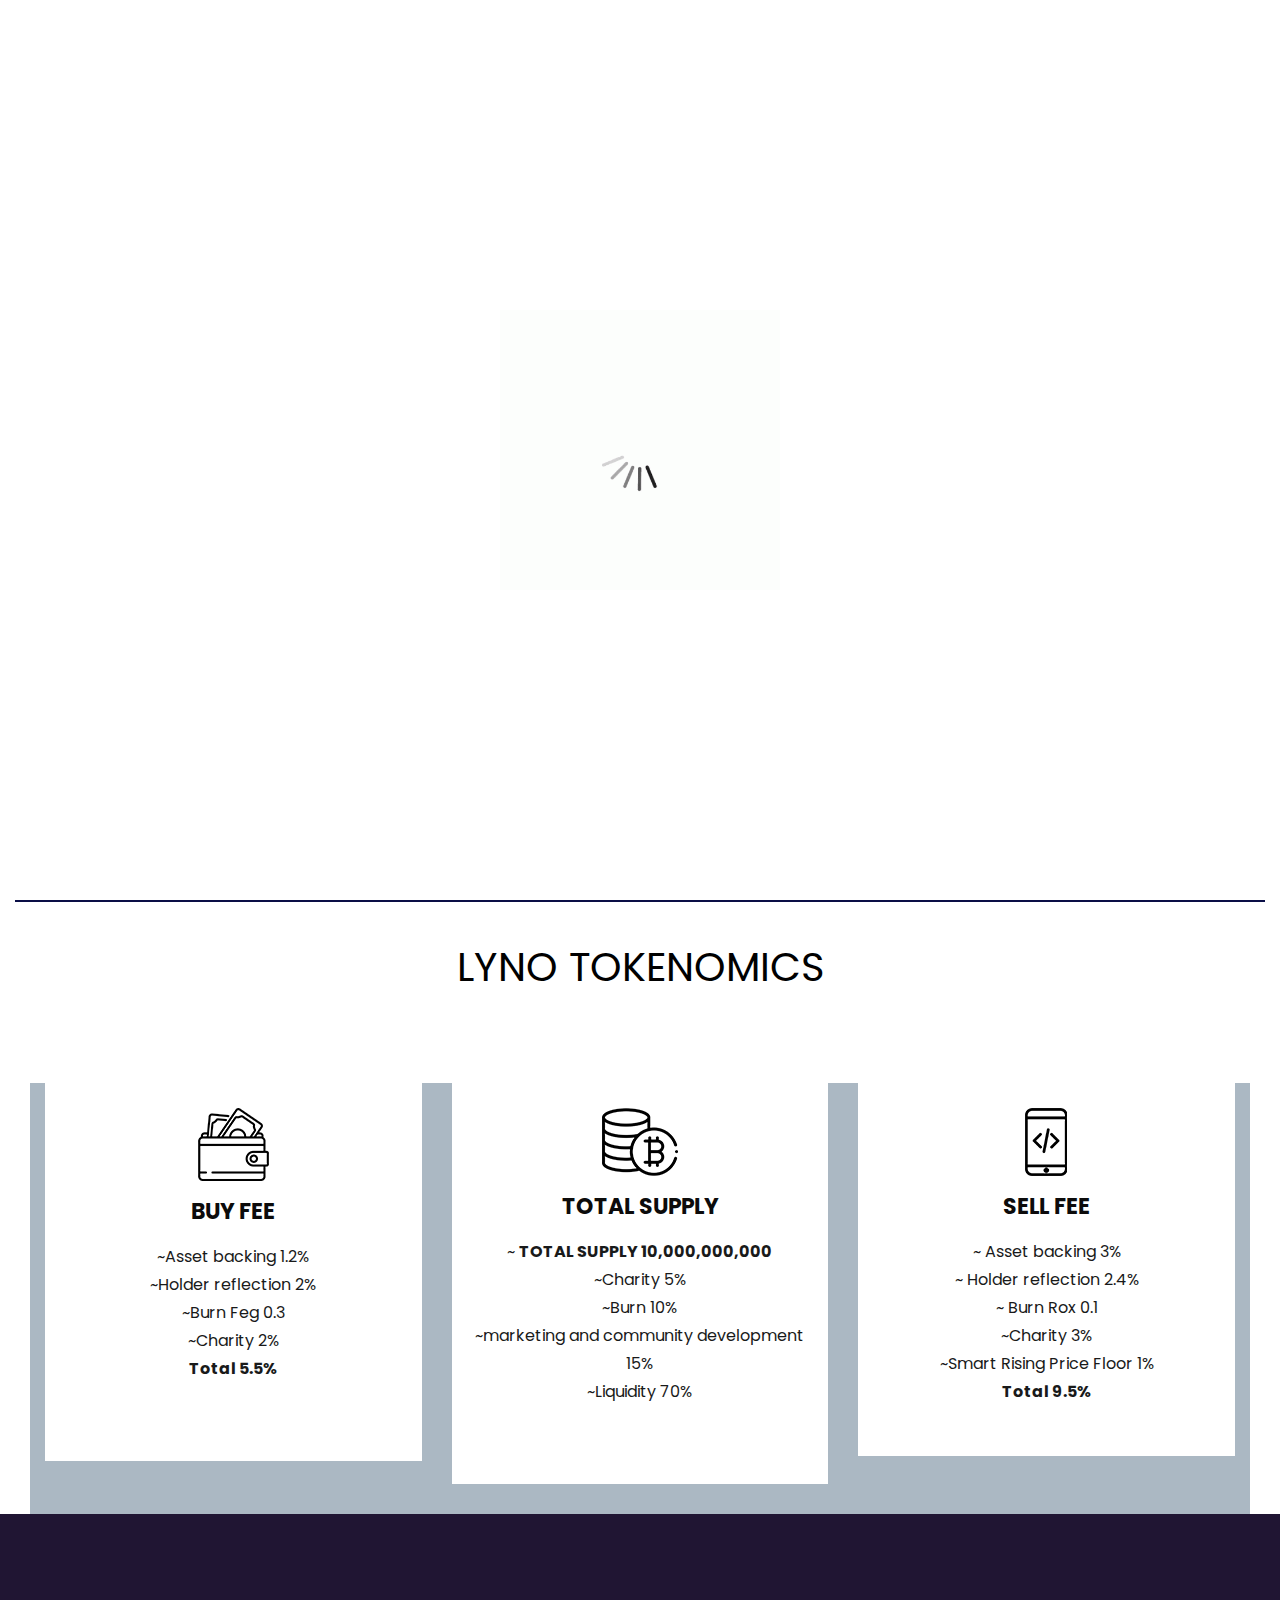
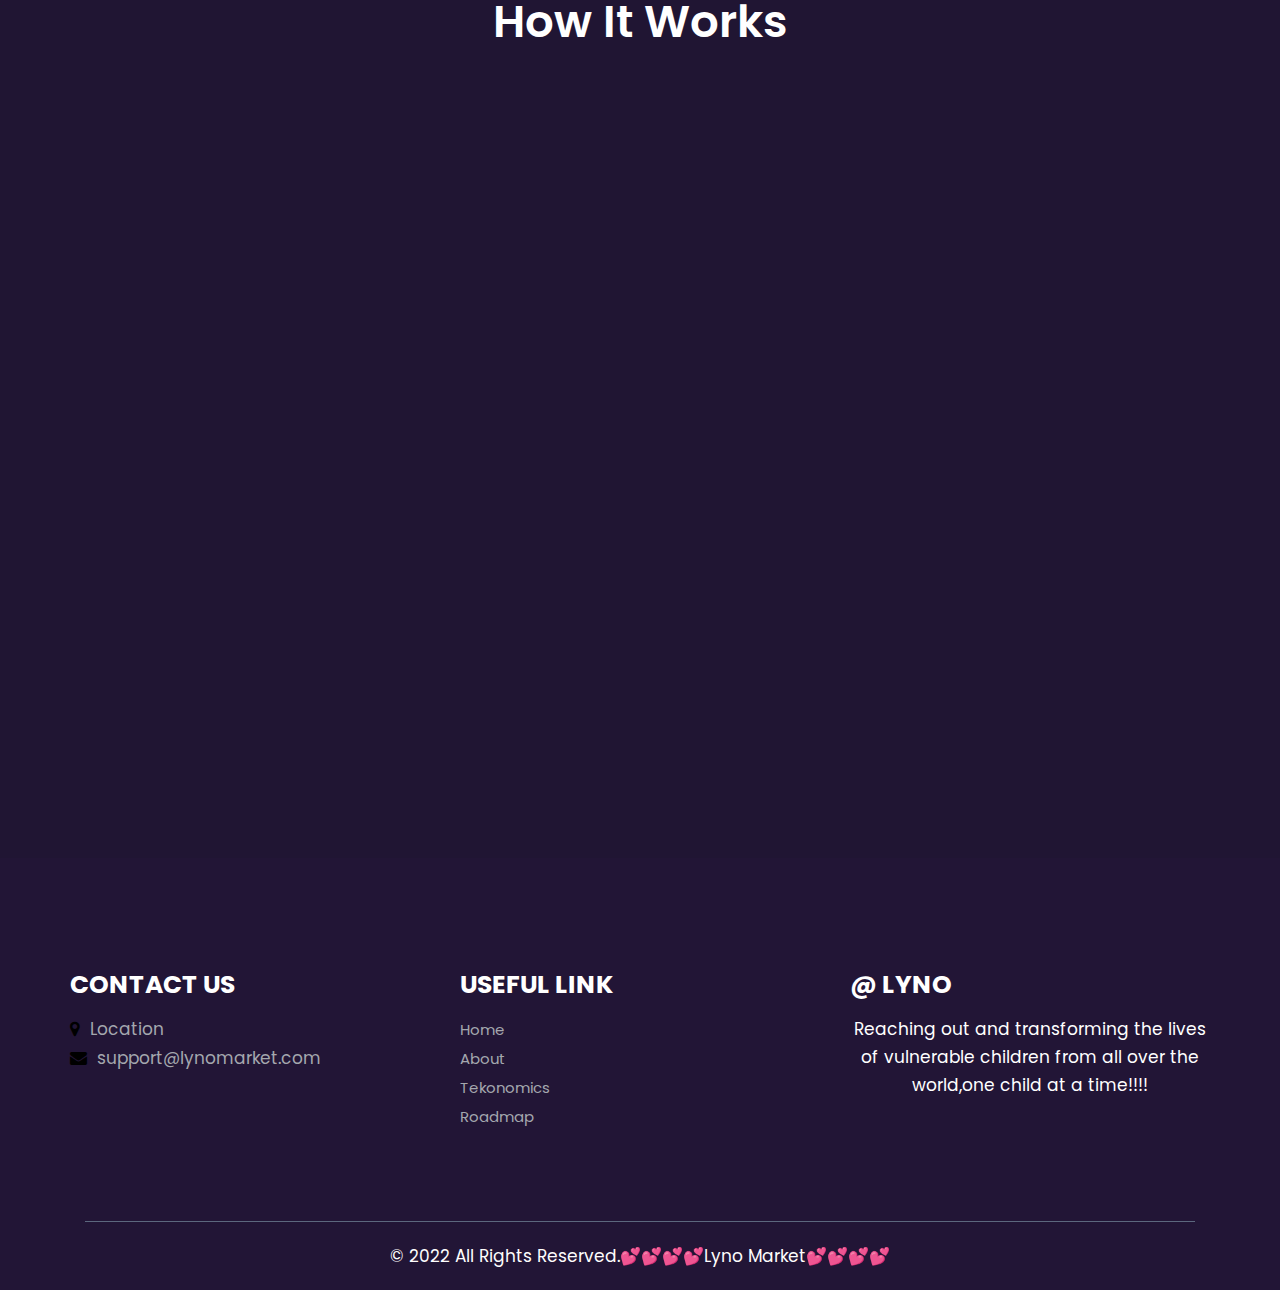
<file: tekonomics.html>
<!DOCTYPE html>
<html lang="en"><head>
    <!-- basic -->
    <meta charset="utf-8">
    <meta http-equiv="X-UA-Compatible" content="IE=edge">
    <!-- mobile metas -->
    <meta name="viewport" content="width=device-width, initial-scale=1">
    <meta name="viewport" content="initial-scale=1, maximum-scale=1">
    <!-- site metas -->
    <link rel="icon" type="image/x-icon" href="favicon/favicon.ico">
    <title>Lyno</title>
    <meta name="keywords" content="">
    <meta name="description" content="">
    <meta name="author" content="">
    <!-- bootstrap css -->
    <link rel="stylesheet" href="css/bootstrap.min.css">
    <!-- style css -->
    <link rel="stylesheet" href="css/style.css">
    <!-- responsive-->
    <link rel="stylesheet" href="css/responsive.css">
    <!-- awesome fontfamily -->
    <link rel="stylesheet" href="https://cdnjs.cloudflare.com/ajax/libs/font-awesome/4.7.0/css/font-awesome.min.css">



    <style>

.o-video {
  width: 100%;
  height: 0;
  position: relative;
  padding-top: 56.25%; /* 9 / 16 * 100 */
}
.o-video > iframe {
  width: 100%;
  height: 100%;
  position: absolute;
  top: 0;
  left: 0;
  border: 0;
}


        .fa{
            color: #000000;
        }
        .openbtn{
            color: #000000;
        }
        .btn{
            color: #000000!important;
    border-color: #FCD42B;
    border-radius: 8px;
    font-size: 16px;
    font-family: 'Poppins',Helvetica,Arial,Lucida,sans-serif!important;
    font-weight: 600!important;
    background-color: #fcd42b;

    padding-top: 12px!important;
    padding-right: 15px!important;
    padding-bottom: 12px!important;
    padding-left: 15px!important;
        }
    </style>
</head>
<!-- body -->
<body class="main-layout">
    <!-- loader  -->
    <div class="loader_bg">
        <div class="loader"><img src="images/loading.gif" alt="" /></div>
    </div>
    <!-- end loader -->
    <div id="mySidepanel" class="sidepanel">
        <a href="javascript:void(0)" class="closebtn" onclick="closeNav()">×</a>
        <a class="active" href="index.html">Home</a>
        <a href="about.html">About</a>
        <a href="tekonomics.html">Tokenomics</a>
        <a href="roadmap.html">Roadmap</a>
        <!-- <a href="works.html">Works</a>
        <a href="contact.html">Contact</a> -->
    </div>
    <!-- header -->
    <header style="background-color: #0A0E46;;">
        <!-- header inner -->
        <div class="head-top">
            <div class="container-fluid">
                <div class="row d_flex">
                    <div class="col-sm-3">
                        <div class="logo">
                            <a href="index.html" style="color: #000000;">
                                <img src="images/logo.png" alt="" height="100px" width="85px" style="border-radius: 10px;">
                            </a>
                        </div>
                    </div>
                    <div class="col-sm-5">
                        <ul class="social_icon text_align_right d_none" style="color: #000000;">
                            <li> <a href="Javascript:void(0)"><i class="fa fa-facebook-f"></i></a></li>
                            <li> <a href="https://twitter.com/LynoOfficial?t=XcV0IUxDdEmqh0MzsU6p6A&s=09"><i class="fa fa-twitter"></i></a></li>
                            <li> <a href="https://t.me/Lynoofficial"><i class="fa fa-telegram" aria-hidden="true"></i></a></li>
                        </ul>
                    </div>
                    <div class="col-sm-4">
                        <ul class="email text_align_right">
                            <!-- <li class="d_none"><a href="Javascript:void(0)"><i class="fa fa-user" aria-hidden="true"></i></a></li>
                            <li class="d_none"> <a href="Javascript:void(0)"><i class="fa fa-search" style="cursor: pointer;" aria-hidden="true"></i></a> </li> -->
                            <li>
                                <button class="openbtn" onclick="openNav()""><img src="images/menu.png" style="height: 40px; "></button>
                            </li>
                        </ul>
                    </div>
                </div>
            </div>
        </div>
    </header>
    <!-- end header -->
    <!-- start slider section -->
    <div id="top_section" class=" banner_main" style="height: 500px; background-color: #0A0E46;">
        <div class="container-fluid">
            <div class="row" style="height: 500px;">
                <div class="col-md-12">
                    <div id="myCarousel" class="carousel slide" data-ride="carousel">
                        <ol class="carousel-indicators">
                            <li data-target="#myCarousel" data-slide-to="0" class="active"></li>
                            <li data-target="#myCarousel" data-slide-to="1"></li>
                            <li data-target="#myCarousel" data-slide-to="2"></li>
                        </ol>
                        <div class="carousel-inner" style="background-color: #0A0E46;">
                            <div class="carousel-item active">
                                <div class="container-fluid">
                                    <div class="carousel-caption relative">
                                        <div class="row d_flex">
                                            <div class="col-md-6">
                                                <div class="con_img">
                                                    <figure><img class="img_responsive" src="images/handss.png" alt="#" height="700" width="600"/></figure>
                                                </div>
                                            </div>
                                            <div class="col-md-6">
                                                <div class="bluid">
                                                    <h1>Progress<br> Your Bitcoin Money Successfully</h1>
                                                    <p>There are many variations of passages of Lorem Ipsum available, but the majority have suffered
                                                    </p>
                                                    <a class="read_more" href="Javascript:void(0)">Lyno Market </a><a class="read_more" href="Javascript:void(0)">Support a Child </a>                                                </div>
                                            </div>
                                        </div>
                                    </div>
                                </div>
                            </div>
                            <div class="carousel-item">
                                <div class="container-fluid">
                                    <div class="carousel-caption relative">
                                        <div class="row d_flex">
                                            <div class="col-md-6">
                                                <div class="con_img">
                                                    <figure><img class="img_responsive" src="images/char.png" alt="#" height="700" width="600"/></figure>
                                                </div>
                                            </div>
                                            <div class="col-md-6">
                                                <div class="bluid">
                                                    <h1>Progress <br> Your Bitcoin Money has just become better Success</h1>
                                                    <p>There are many variations of passages of Lorem Ipsum available, but the majority have suffered
                                                    </p>
                                                    <a class="read_more" href="Javascript:void(0)">Lyno Market </a><a class="read_more" href="Javascript:void(0)">Support a Child </a>                                                </div>
                                            </div>
                                        </div>
                                    </div>
                                </div>
                            </div>
                            <div class="carousel-item">
                                <div class="container-fluid">
                                    <div class="carousel-caption relative">
                                        <div class="row d_flex">
                                            <div class="col-md-6">
                                                <div class="con_img">
                                                    <figure><img class="img_responsive" src="images/hands.png" alt="#" height="700" width="600" /></figure>
                                                </div>
                                            </div>
                                            <div class="col-md-6">
                                                <div class="bluid">
                                                    <h1>Progress <br> Your Bitcoin Money Success</h1>
                                                    <p>There are many variations of passages of Lorem Ipsum available, but the majority have suffered
                                                    </p>
                                                    <a class="read_more" href="Javascript:void(0)">Lyno Market </a><a class="read_more" href="Javascript:void(0)">Support a Child </a>                                                </div>
                                            </div>
                                        </div>
                                    </div>
                                </div>
                            </div>
                        </div>
                        <!-- <a class="carousel-control-prev" href="#myCarousel" role="button" data-slide="prev">
                            <i class="fa fa-angle-left" aria-hidden="true"></i>
                            <span class="sr-only">Previous</span>
                        </a>
                        <a class="carousel-control-next" href="#myCarousel" role="button" data-slide="next">
                            <i class="fa fa-angle-right" aria-hidden="true"></i>
                            <span class="sr-only">Next</span>
                        </a> -->
                    </div>
                </div>
            </div>
        </div>
    </div>
    <!-- end slider section -->
    <br><br><br><br><br><br>
    <!-- two way -->


    
    <!-- wallet -->
    <div class="wallet">
        <br><br><br>
        <h1 style="text-align: center; font-size: 25px; color: #000000; font-size: 40px; padding-bottom: 10px; font-family: 'Poppins',Helvetica,Arial,Lucida,sans-serif">LYNO TOKENOMICS</h1>
        <br><br><br>
        <div class="container-fluid" style="background-color: #abb8c3;">
            <div class="row">
                <div class="col-lg-4 col-sm-6">
                    <div id="wa_hover" class="wallet_box text_align_center">
                        <i><img src="images/wa1.svg" alt="#"/></i>
                        <h3>BUY FEE</h3>
                        <p>~Asset backing              1.2% <br>
                           ~Holder reflection          2%<br>
                           ~Burn Feg                   0.3<br>
                           ~Charity                    2%<br>
                            <strong>Total 5.5%</strong>
                            <br><br>  
                        </p>
                    </div>
                </div>
                <div class="col-lg-4 col-sm-6">
                    <div id="wa_hover" class="wallet_box text_align_center">
                        <i><img src="images/wa2.svg" alt="#"/></i>
                        <h3>Total Supply</h3>
                       <p>~ <strong>TOTAL SUPPLY 10,000,000,000</strong><br>
                            ~Charity              5%<br>
                            ~Burn        10%<br>
                            ~marketing and community development          15%<br>
                            ~Liquidity        70%
                            <br><br>
                            </p>
                    </div>
                </div>
                <div class="col-lg-4 col-sm-6">
                    <div id="wa_hover" class="wallet_box text_align_center">
                        <i><img src="images/wa3.svg" alt="#"/></i>
                        <h3>SELL FEE </h3>
                        <p>~ Asset backing              3%<br>
                            ~ Holder reflection         2.4%<br>
                            ~ Burn Rox                       0.1<br>
                            ~Charity                          3%<br>
                            ~Smart Rising Price Floor  1%<br>
                            <strong>Total 9.5%</strong>
                            <br>
                        </p>
                    </div>
                </div>
            </div>
        </div>
    </div>
    <!-- end wallet -->

    <!-- works -->
    <div class="works" style="background-color: rgb(32, 21, 51);">
        <div class="container">
            <div class="row">
                <div class="col-md-12">
                    <div class="titlepage text_align_center">
                        <h2>How It Works</h2>
                    </div>
                </div>
            </div>
            <div class="row">
                <div class="col-md-12">
                   <div class="works_vedio">
                      
                   </div>
                </div>
             </div>
            <div class="row">
                        <div class="o-video">
                            <iframe width="853" height="480" src="https://www.youtube.com/embed/1mawytcZMpw" title="YouTube video player" frameborder="0" allow="accelerometer; autoplay; clipboard-write; encrypted-media; gyroscope; picture-in-picture" allowfullscreen></iframe>
                        </div>
            </div>
        </div>
    </div>
    <!-- works -->
    <!-- footer -->
    <footer style="background-color: #221536;">
        <div class="footer">
            <div class="container">
                <div class="row">
                    <!-- <div class="col-md-12">
                        <a class="logo_bottom" href="index.html">BitCYPO</a>
                    </div> -->
                    <div class="col-md-4 col-sm-6" ">
                  <div class="Informa conta ">
                     <h3>Contact Us</h3>
                     <ul>
                        <li> <a href="Javascript:void(0) "> <i class="fa fa-map-marker " aria-hidden="true "></i> Location
                           </a>
                        </li>
                        <!-- <li> <a href="Javascript:void(0) "><i class="fa fa-phone " aria-hidden="true "></i> Call +01 1234567890
                           </a>
                        </li> -->
                        <li> <a href="Javascript:void(0) "> <i class="fa fa-envelope " aria-hidden="true "></i> support@lynomarket.com
                           </a>
                        </li>
                     </ul>
                  </div>
               </div>
               <div class="col-md-4 col-sm-6 "">
                        <div class="Informa helpful">
                            <h3>Useful Link</h3>
                            <ul> 
                                <li><a class="active" href="index.html">Home</a>
                                </li>
                                <li><a href="about.html">About</a>
                                </li>
                                <li><a href="tekonomics.html">Tekonomics</a>
                                </li>
                                <li><a href="roadmap.html">Roadmap</a>
                                </li>
                            </ul>
                        </div>
                    </div>
                    <div class="col-md-4 col-sm-6" ">
                  <div class="Informa ">
                     <h3>@ Lyno</h3>
                     <ul>
                        <p style="text-align:center">Reaching out and transforming the lives of vulnerable
                            children from all over the world,one child at a time!!!! <br>
                       </p>
                     </ul>
                  </div>
               </div>
            </div>
            <div class="copyright text_align_center ">
               <div class="container ">
                  <div class="row ">
                     <div class="col-md-12 ">
                        <p>© 2022 All Rights Reserved.<a href="lynomarket.com">💕💕💕💕Lyno Market💕💕💕💕</a></p>
                     </div>
                  </div>
               </div>
            </div>
         </div>
      </div>
      </footer>
      <!-- end footer -->
      <!-- Javascript files-->
      <script src="js/jquery.min.js "></script>
      <script src="js/bootstrap.bundle.min.js "></script>
      <script src="js/jquery-3.0.0.min.js "></script>
      <script src="js/custom.js "></script>
   </body>
</html>
</file>
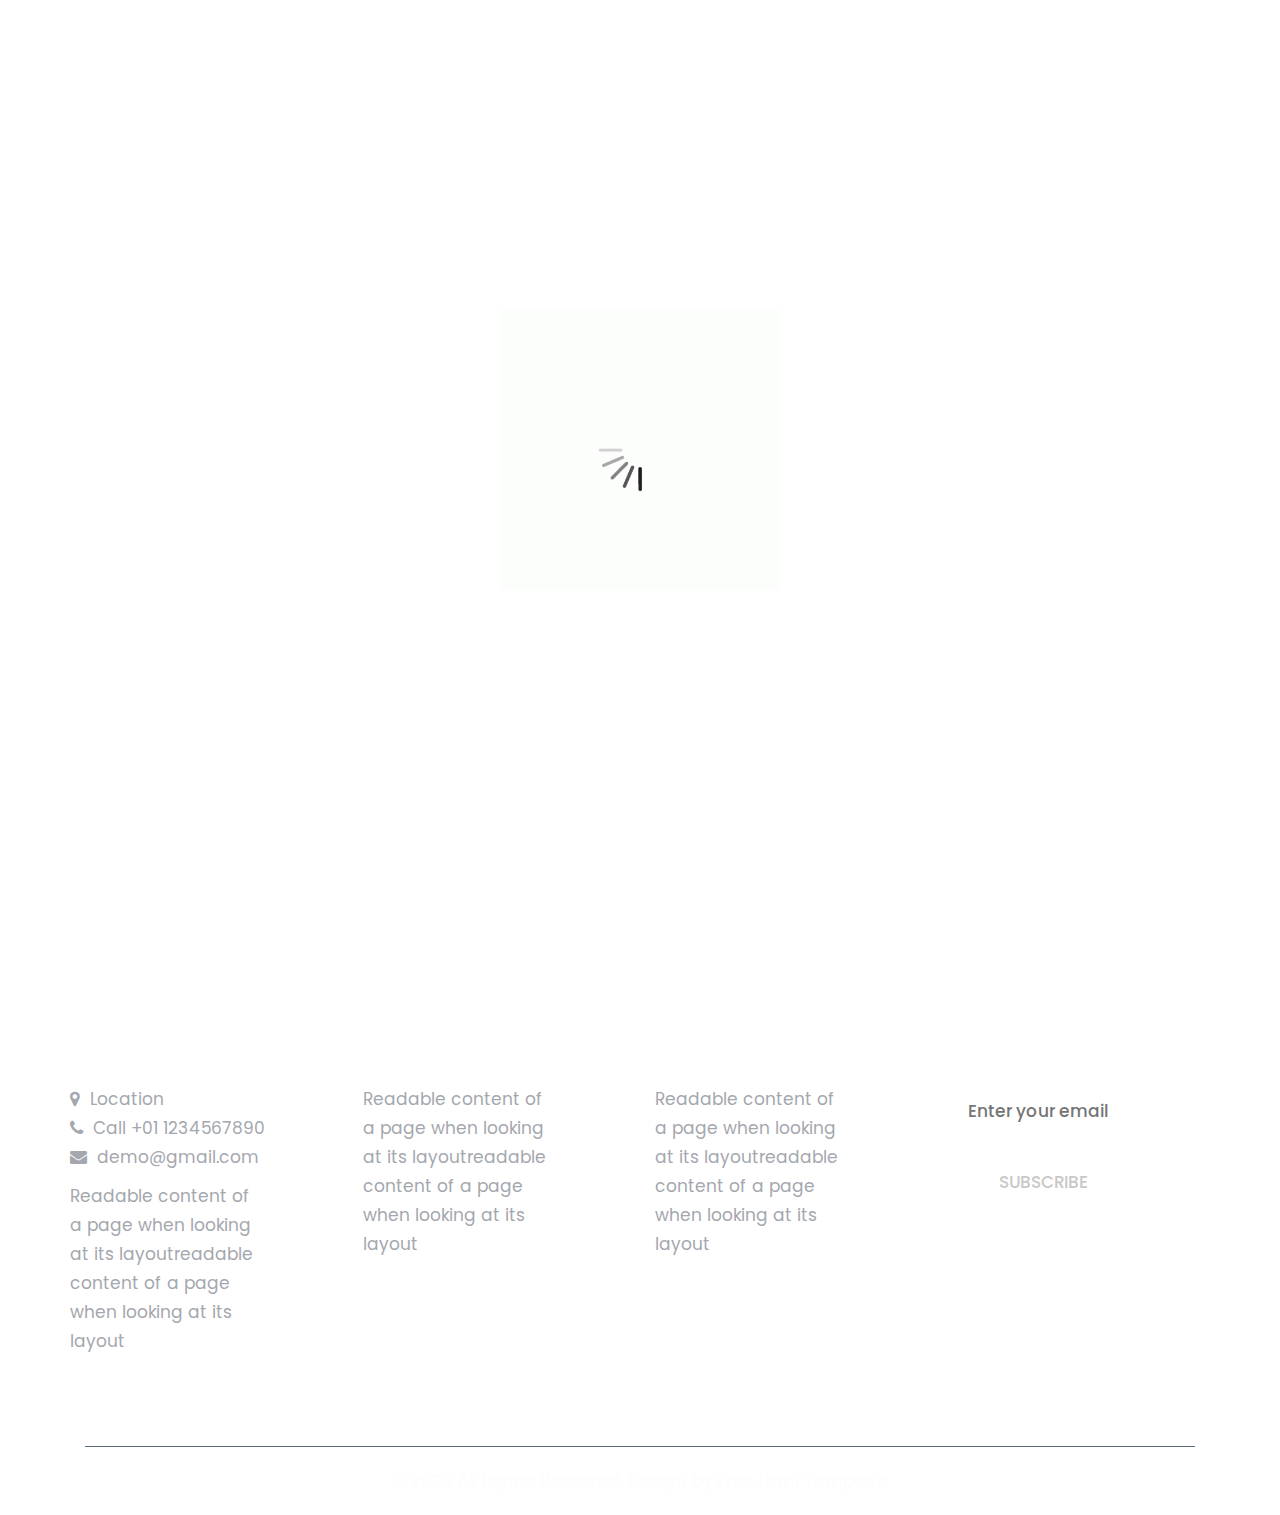
<file: testimonial.html>
<!DOCTYPE html>
<html lang="en">
<head>
    <!-- basic -->
    <meta charset="utf-8">
    <meta http-equiv="X-UA-Compatible" content="IE=edge">
    <!-- mobile metas -->
    <meta name="viewport" content="width=device-width, initial-scale=1">
    <meta name="viewport" content="initial-scale=1, maximum-scale=1">
    <!-- site metas -->
    <title>bitcypo</title>
    <meta name="keywords" content="">
    <meta name="description" content="">
    <meta name="author" content="">
    <!-- bootstrap css -->
    <link rel="stylesheet" href="css/bootstrap.min.css">
    <!-- style css -->
    <link rel="stylesheet" href="css/style.css">
    <!-- responsive-->
    <link rel="stylesheet" href="css/responsive.css">
    <!-- awesome fontfamily -->
    <link rel="stylesheet" href="https://cdnjs.cloudflare.com/ajax/libs/font-awesome/4.7.0/css/font-awesome.min.css">
    <!--[if lt IE 9]>
      <script src="https://oss.maxcdn.com/html5shiv/3.7.3/html5shiv.min.js"></script>
      <script src="https://oss.maxcdn.com/respond/1.4.2/respond.min.js"></script><![endif]-->
</head>
<!-- body -->

<body class="main-layout">
    <!-- loader  -->
    <div class="loader_bg">
        <div class="loader"><img src="images/loading.gif" alt="" /></div>
    </div>
    <!-- end loader -->
    <div id="mySidepanel" class="sidepanel">
        <a href="javascript:void(0)" class="closebtn" onclick="closeNav()">×</a>
        <a href="index.html">Home</a>
        <a href="about.html">About</a>
        <a href="searvices.html">Searvices</a>
        <a class="active" href="testimonial.html">Testimonial</a>
        <a href="works.html">Works</a>
        <a href="contact.html">Contact</a>
    </div>
    <!-- header -->
    <header>
        <!-- header inner -->
        <div class="head-top">
            <div class="container-fluid">
                <div class="row d_flex">
                    <div class="col-sm-3">
                        <div class="logo">
                            <a href="index.html">BitCYPO</a>
                        </div>
                    </div>
                    <div class="col-sm-5">
                        <ul class="social_icon text_align_right d_none">
                            <li> <a href="Javascript:void(0)"><i class="fa fa-facebook-f"></i></a></li>
                            <li> <a href="Javascript:void(0)"><i class="fa fa-twitter"></i></a></li>
                            <li> <a href="Javascript:void(0)"><i class="fa fa-linkedin" aria-hidden="true"></i></a></li>
                            <li> <a href="Javascript:void(0)"><i class="fa fa-instagram" aria-hidden="true"></i></a></li>
                            <li> <a href="Javascript:void(0)"><i class="fa fa-youtube-play" aria-hidden="true"></i></a></li>
                        </ul>
                    </div>
                    <div class="col-sm-4">
                        <ul class="email text_align_right">
                            <li class="d_none"><a href="Javascript:void(0)"><i class="fa fa-user" aria-hidden="true"></i></a></li>
                            <li class="d_none"> <a href="Javascript:void(0)"><i class="fa fa-search" style="cursor: pointer;" aria-hidden="true"></i></a> </li>
                            <li>
                                <button class="openbtn" onclick="openNav()"><img src="images/menu_btn.png"></button>
                            </li>
                        </ul>
                    </div>
                </div>
            </div>
        </div>
    </header>
    <!-- end header -->
    <!-- testimonial -->
    <div class="testimonial">
        <div class="container-fluid">
            <div class="row">
                <div class="col-md-12">
                    <div class="border_testi">
                        <div class="row">
                            <div class="col-md-12">
                                <div class="titlepage text_align_center">
                                    <h2>Testimonial</h2>
                                </div>
                            </div>
                        </div>
                        <div class="row d_flex">
                            <div class="col-md-10 offset-md-1">
                                <div id="testimo" class="carousel slide our_testimonial" data-ride="carousel">
                                    <ol class="carousel-indicators">
                                        <li data-target="#testimo" data-slide-to="0" class="active"></li>
                                        <li data-target="#testimo" data-slide-to="1"></li>
                                        <li data-target="#testimo" data-slide-to="2"></li>
                                    </ol>
                                    <div class="carousel-inner">
                                        <div class="carousel-item active">
                                            <div class="container">
                                                <div class="carousel-caption posi_in">
                                                    <div class="row">
                                                        <div class="col-md-3">
                                                            <div class="testomoniam_text text_align_center">
                                                                <i><img src="images/clint.jpg" alt="#"/></i>
                                                                <h3>MorGan Den</h3>
                                                                <span>Bitcoin</span>
                                                                <img src="images/icon.png" alt="#" />
                                                            </div>
                                                        </div>
                                                        <div class="col-md-9">
                                                            <div class="testomoniam_text text_align_left">
                                                                <p>more-or-less normal distribution of letters, as opposed to using 'Content here, content here', making it look like readable English. Many desktop publishing packages and webmore-or-less normal distribution of letters, as opposed to using 'Content here, content here', making it look like readable English. Many desktop publishing packages and webmore-or-less normal distribution of</p>
                                                            </div>
                                                        </div>
                                                    </div>
                                                </div>
                                            </div>
                                        </div>
                                        <div class="carousel-item">
                                            <div class="container">
                                                <div class="carousel-caption posi_in">
                                                    <div class="row">
                                                        <div class="col-md-3">
                                                            <div class="testomoniam_text text_align_center">
                                                                <i><img src="images/clint.jpg" alt="#"/></i>
                                                                <h3>MorGan Den</h3>
                                                                <span>Bitcoin</span>
                                                                <img src="images/icon.png" alt="#" />
                                                            </div>
                                                        </div>
                                                        <div class="col-md-9">
                                                            <div class="testomoniam_text text_align_left">
                                                                <p>more-or-less normal distribution of letters, as opposed to using 'Content here, content here', making it look like readable English. Many desktop publishing packages and webmore-or-less normal distribution of letters, as opposed to using 'Content here, content here', making it look like readable English. Many desktop publishing packages and webmore-or-less normal distribution of</p>
                                                            </div>
                                                        </div>
                                                    </div>
                                                </div>
                                            </div>
                                        </div>
                                        <div class="carousel-item">
                                            <div class="container">
                                                <div class="carousel-caption posi_in">
                                                    <div class="row">
                                                        <div class="col-md-3">
                                                            <div class="testomoniam_text text_align_center">
                                                                <i><img src="images/clint.jpg" alt="#"/></i>
                                                                <h3>MorGan Den</h3>
                                                                <span>Bitcoin</span>
                                                                <img src="images/icon.png" alt="#" />
                                                            </div>
                                                        </div>
                                                        <div class="col-md-9">
                                                            <div class="testomoniam_text text_align_left">
                                                                <p>more-or-less normal distribution of letters, as opposed to using 'Content here, content here', making it look like readable English. Many desktop publishing packages and webmore-or-less normal distribution of letters, as opposed to using 'Content here, content here', making it look like readable English. Many desktop publishing packages and webmore-or-less normal distribution of</p>
                                                            </div>
                                                        </div>
                                                    </div>
                                                </div>
                                            </div>
                                        </div>
                                    </div>
                                    <a class="carousel-control-prev" href="#testimo" role="button" data-slide="prev">
                                        <i class="fa fa-angle-left" aria-hidden="true"></i>
                                        <span class="sr-only">Previous</span>
                                    </a>
                                    <a class="carousel-control-next" href="#testimo" role="button" data-slide="next">
                                        <i class="fa fa-angle-right" aria-hidden="true"></i>
                                        <span class="sr-only">Next</span>
                                    </a>
                                </div>
                            </div>
                        </div>
                    </div>
                </div>
            </div>
        </div>
    </div>
    <!-- end testimonial -->
    <!-- footer -->
    <footer>
        <div class="footer">
            <div class="container">
                <div class="row">
                    <div class="col-md-12">
                        <a class="logo_bottom" href="index.html">BitCYPO</a>
                    </div>
                    <div class="col-md-3 col-sm-6" ">
                  <div class="Informa conta ">
                     <h3>Contact Us</h3>
                     <ul>
                        <li> <a href="Javascript:void(0) "> <i class="fa fa-map-marker " aria-hidden="true "></i> Location
                           </a>
                        </li>
                        <li> <a href="Javascript:void(0) "><i class="fa fa-phone " aria-hidden="true "></i> Call +01 1234567890
                           </a>
                        </li>
                        <li> <a href="Javascript:void(0) "> <i class="fa fa-envelope " aria-hidden="true "></i> demo@gmail.com
                           </a>
                        </li>
                     </ul>
                     <ul>
                        <li>Readable content of                              
                        </li>
                        <li>a page when looking                           
                        </li>
                        <li>at its layoutreadable                          
                        </li>
                        <li>content of a page                             
                        </li>
                        <li>when looking at its                         
                        </li>
                        <li>layout                          
                        </li>
                     </ul>
                  </div>
               </div>
               <div class="col-md-3 col-sm-6 "">
                        <div class="Informa helpful">
                            <h3>Useful Link</h3>
                            <ul>
                                <li>Readable content of
                                </li>
                                <li>a page when looking
                                </li>
                                <li>at its layoutreadable
                                </li>
                                <li>content of a page
                                </li>
                                <li>when looking at its
                                </li>
                                <li>layout
                                </li>
                            </ul>
                        </div>
                    </div>
                    <div class="col-md-3 col-sm-6" ">
                  <div class="Informa ">
                     <h3>Offices</h3>
                     <ul>
                        <li>Readable content of                              
                        </li>
                        <li>a page when looking                           
                        </li>
                        <li>at its layoutreadable                          
                        </li>
                        <li>content of a page                             
                        </li>
                        <li>when looking at its                         
                        </li>
                        <li>layout                          
                        </li>
                     </ul>
                  </div>
               </div>
               <div class="col-md-3 col-sm-6 ">
                  <div class="Informa ">
                     <h3>Newsletter</h3>
                     <form class="newslatter_form ">
                        <input class="ente " placeholder="Enter your email " type="text " name="Enter your email ">
                        <button class="subs_btn ">Subscribe</button>
                     </form>
                  </div>
               </div>
            </div>
            <div class="copyright text_align_center ">
               <div class="container ">
                  <div class="row ">
                     <div class="col-md-12 ">
                        <p>© 2020 All Rights Reserved. Design by   <a href="https://html.design/ "> Free Html Template</a></p>
                     </div>
                  </div>
               </div>
            </div>
         </div>
      </footer>
      <!-- end footer -->
      <!-- Javascript files-->
      <script src="js/jquery.min.js "></script>
      <script src="js/bootstrap.bundle.min.js "></script>
      <script src="js/jquery-3.0.0.min.js "></script>
      <script src="js/custom.js "></script>
   </body>
</html>
</file>
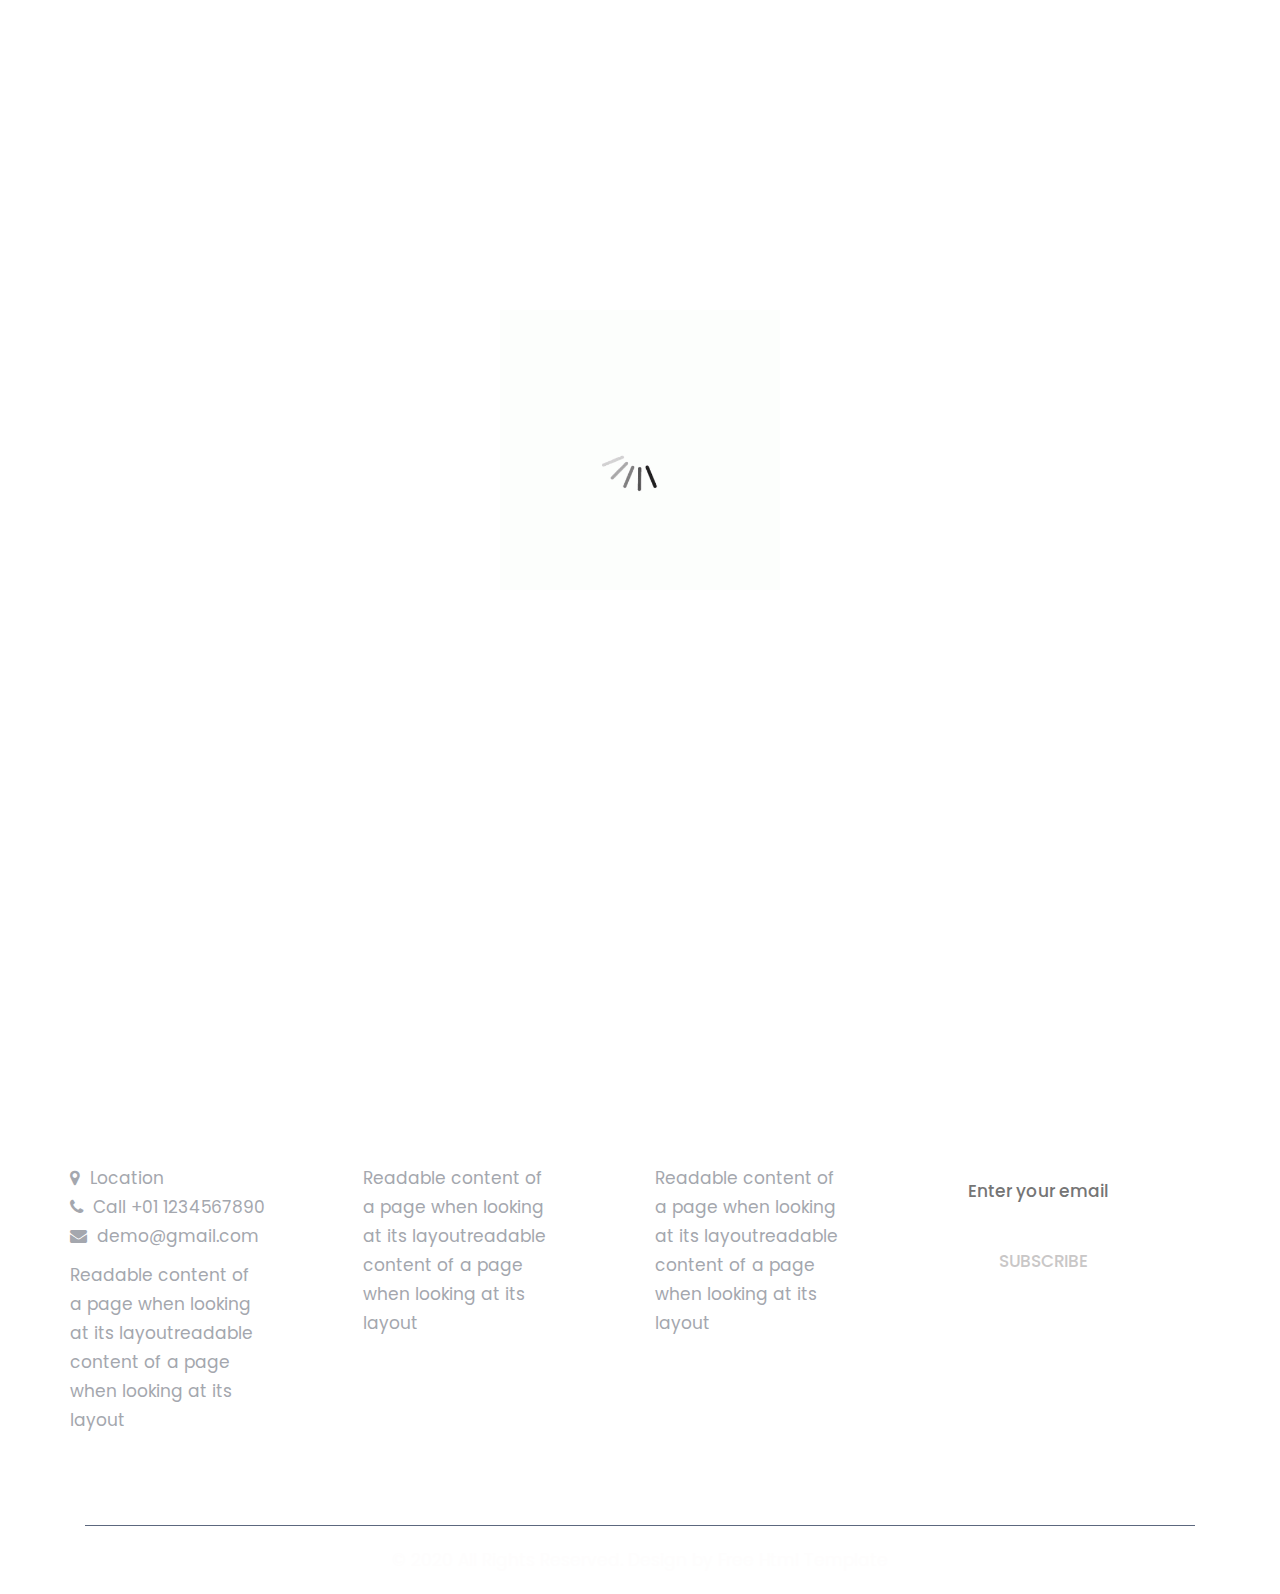
<file: works.html>
<!DOCTYPE html>
<html lang="en">
   <head>
      <!-- basic -->
      <meta charset="utf-8">
      <meta http-equiv="X-UA-Compatible" content="IE=edge">
      <!-- mobile metas -->
      <meta name="viewport" content="width=device-width, initial-scale=1">
      <meta name="viewport" content="initial-scale=1, maximum-scale=1">
      <!-- site metas -->
      <title>bitcypo</title>
      <meta name="keywords" content="">
      <meta name="description" content="">
      <meta name="author" content="">
      <!-- bootstrap css -->
      <link rel="stylesheet" href="css/bootstrap.min.css">
      <!-- style css -->
      <link rel="stylesheet" href="css/style.css">
      <!-- responsive-->
      <link rel="stylesheet" href="css/responsive.css">
      <!-- awesome fontfamily -->
      <link rel="stylesheet" href="https://cdnjs.cloudflare.com/ajax/libs/font-awesome/4.7.0/css/font-awesome.min.css">
      <!--[if lt IE 9]>
      <script src="https://oss.maxcdn.com/html5shiv/3.7.3/html5shiv.min.js"></script>
      <script src="https://oss.maxcdn.com/respond/1.4.2/respond.min.js"></script><![endif]-->
   </head>
   <!-- body -->
   <body class="main-layout">
      <!-- loader  -->
      <div class="loader_bg">
         <div class="loader"><img src="images/loading.gif" alt="" /></div>
      </div>
      <!-- end loader -->
      <div id="mySidepanel" class="sidepanel">
         <a href="javascript:void(0)" class="closebtn" onclick="closeNav()">×</a>
         <a href="index.html">Home</a>
         <a href="about.html">About</a>
         <a href="searvices.html">Searvices</a>
         <a href="testimonial.html">Testimonial</a>
         <a class="active" href="works.html">Works</a>
         <a href="contact.html">Contact</a>
      </div>
      <!-- header -->
      <header>
         <!-- header inner -->
         <div class="head-top">
            <div class="container-fluid">
               <div class="row d_flex">
                  <div class="col-sm-3">
                     <div class="logo">
                        <a href="index.html">BitCYPO</a>
                     </div>
                  </div>
                  <div class="col-sm-5">
                     <ul class="social_icon text_align_right d_none">
                        <li> <a href="Javascript:void(0)"><i class="fa fa-facebook-f"></i></a></li>
                        <li> <a href="Javascript:void(0)"><i class="fa fa-twitter"></i></a></li>
                        <li> <a href="Javascript:void(0)"><i class="fa fa-linkedin" aria-hidden="true"></i></a></li>
                        <li> <a href="Javascript:void(0)"><i class="fa fa-instagram" aria-hidden="true"></i></a></li>
                        <li> <a href="Javascript:void(0)"><i class="fa fa-youtube-play" aria-hidden="true"></i></a></li>
                     </ul>
                  </div>
                  <div class="col-sm-4">
                     <ul class="email text_align_right">
                        <li class="d_none"><a href="Javascript:void(0)"><i class="fa fa-user" aria-hidden="true"></i></a></li>
                        <li class="d_none"> <a href="Javascript:void(0)"><i class="fa fa-search" style="cursor: pointer;" aria-hidden="true"></i></a> </li>
                        <li> <button class="openbtn" onclick="openNav()"><img src="images/menu_btn.png"></button></li>
                     </ul>
                  </div>
               </div>
            </div>
         </div>
      </header>
      <!-- end header -->
      <!-- works -->
      <div class="works">
         <div class="container">
            <div class="row">
               <div class="col-md-12">
                  <div class="titlepage text_align_center">
                     <h2>How It Works</h2>
                  </div>
               </div>
            </div>
            <div class="row">
               <div class="col-md-12">
                  <div class="works_vedio">
                     <figure><img class="img_responsive" src="images/work.png" alt="#"></figure>
                  </div>
               </div>
            </div>
         </div>
      </div>
      <!-- works -->
      <!-- footer -->
      <footer>
         <div class="footer">
            <div class="container">
               <div class="row">
                  <div class="col-md-12">
                     <a class="logo_bottom" href="index.html">BitCYPO</a>
                  </div>
                  <div class="col-md-3 col-sm-6"">
                     <div class="Informa conta">
                        <h3>Contact Us</h3>
                        <ul>
                           <li> <a href="Javascript:void(0)"> <i class="fa fa-map-marker" aria-hidden="true"></i> Location
                              </a>
                           </li>
                           <li> <a href="Javascript:void(0)"><i class="fa fa-phone" aria-hidden="true"></i> Call +01 1234567890
                              </a>
                           </li>
                           <li> <a href="Javascript:void(0)"> <i class="fa fa-envelope" aria-hidden="true"></i> demo@gmail.com
                              </a>
                           </li>
                        </ul>
                        <ul>
                           <li>Readable content of                              
                           </li>
                           <li>a page when looking                           
                           </li>
                           <li>at its layoutreadable                          
                           </li>
                           <li>content of a page                             
                           </li>
                           <li>when looking at its                         
                           </li>
                           <li>layout                          
                           </li>
                        </ul>
                     </div>
                  </div>
                  <div class="col-md-3 col-sm-6"">
                     <div class="Informa helpful">
                        <h3>Useful Link</h3>
                        <ul>
                           <li>Readable content of                              
                           </li>
                           <li>a page when looking                           
                           </li>
                           <li>at its layoutreadable                          
                           </li>
                           <li>content of a page                             
                           </li>
                           <li>when looking at its                         
                           </li>
                           <li>layout                          
                           </li>
                        </ul>
                     </div>
                  </div>
                  <div class="col-md-3 col-sm-6"">
                     <div class="Informa">
                        <h3>Offices</h3>
                        <ul>
                           <li>Readable content of                              
                           </li>
                           <li>a page when looking                           
                           </li>
                           <li>at its layoutreadable                          
                           </li>
                           <li>content of a page                             
                           </li>
                           <li>when looking at its                         
                           </li>
                           <li>layout                          
                           </li>
                        </ul>
                     </div>
                  </div>
                  <div class="col-md-3 col-sm-6">
                     <div class="Informa">
                        <h3>Newsletter</h3>
                        <form class="newslatter_form">
                           <input class="ente" placeholder="Enter your email" type="text" name="Enter your email">
                           <button class="subs_btn">Subscribe</button>
                        </form>
                     </div>
                  </div>
               </div>
               <div class="copyright text_align_center">
                  <div class="container">
                     <div class="row">
                        <div class="col-md-12">
                           <p>© 2020 All Rights Reserved. Design by   <a href="https://html.design/"> Free Html Template</a></p>
                        </div>
                     </div>
                  </div>
               </div>
            </div>
         </div>
      </footer>
      <!-- end footer -->
      <!-- Javascript files-->
      <script src="js/jquery.min.js"></script>
      <script src="js/bootstrap.bundle.min.js"></script>
      <script src="js/jquery-3.0.0.min.js"></script>
      <script src="js/custom.js"></script>
   </body>
</html>
</file>
<file: css/style.css>
/*--------------------------------------------------------------------- 
File Name: style.css 
---------------------------------------------------------------------*/


/*--------------------------------------------------------------------- 
import Fonts 
---------------------------------------------------------------------*/

@import url('https://fonts.googleapis.com/css?family=Rajdhani:300,400,500,600,700');
@import url('https://fonts.googleapis.com/css?family=Poppins:100,100i,200,200i,300,300i,400,400i,500,500i,600,600i,700,700i,800,800i,900,900i');
@import url('https://fonts.googleapis.com/css?family=Raleway:100,100i,200,200i,300,300i,400,400i,500,500i,600,600i,700,700i,800,800i,900,900i');
@import url('https://fonts.googleapis.com/css?family=Open+Sans:400,600,600i,700,700i,800,800i&display=swap');

/*--------------------------------------------------------------------- import Files ---------------------------------------------------------------------*/

@import url(font-awesome.min.css);
@import url(owl.carousel.min.css);

/*--------------------------------------------------------------------- 
basic 
---------------------------------------------------------------------*/

body {
     color: #666666;
     font-size: 14px;
     font-family: 'Poppins', sans-serif;
     line-height: 1.80857;
     font-weight: normal;
     /* background: url(../images/body_bg.jpg); */
     background-size: 100% 100%;
     background-position: center;
     background-repeat: no-repeat;
}

a {
     color: #1f1f1f;
     text-decoration: none !important;
     outline: none !important;
     -webkit-transition: all .3s ease-in-out;
     -moz-transition: all .3s ease-in-out;
     -ms-transition: all .3s ease-in-out;
     -o-transition: all .3s ease-in-out;
     transition: all .3s ease-in-out;
}

h1,
h2,
h3,
h4,
h5,
h6 {
     letter-spacing: 0;
     font-weight: normal;
     position: relative;
     padding: 0;
     font-weight: normal;
     line-height: normal;
     color: #fff;
     margin: 0
}

h1 {
     font-size: 24px
}

h2 {
     font-size: 22px
}

h3 {
     font-size: 18px
}

h4 {
     font-size: 16px
}

h5 {
     font-size: 14px
}

h6 {
     font-size: 13px
}

*,
*::after,
*::before {
     -webkit-box-sizing: border-box;
     -moz-box-sizing: border-box;
     box-sizing: border-box;
}

h1 a,
h2 a,
h3 a,
h4 a,
h5 a,
h6 a {
     color: #212121;
     text-decoration: none!important;
     opacity: 1
}

button:focus {
     outline: none;
}

ul,
li,
ol {
     margin: 0px;
     padding: 0px;
     list-style: none;
}

p {
     margin: 0px;
     padding: 0;
     color: #fff;
     font-weight: 400;
     font-size: 17px;
     line-height: 28px;
}

a {
     color: #222222;
     text-decoration: none;
     outline: none !important;
}

a,
.btn {
     text-decoration: none !important;
     outline: none !important;
     -webkit-transition: all .3s ease-in-out;
     -moz-transition: all .3s ease-in-out;
     -ms-transition: all .3s ease-in-out;
     -o-transition: all .3s ease-in-out;
     transition: all .3s ease-in-out;
}

img {
     max-width: 100%;
     /* height: auto; */
}

 :focus {
     outline: 0;
}

.btn-custom {
     margin-top: 20px;
     background-color: transparent !important;
     border: 2px solid #ddd;
     padding: 12px 40px;
     font-size: 16px;
}

.lead {
     font-size: 18px;
     line-height: 30px;
     color: #767676;
     margin: 0;
     padding: 0;
}

.form-control:focus {
     border-color: #ffffff !important;
     box-shadow: 0 0 0 .2rem rgba(255, 255, 255, .25);
}

.navbar-form input {
     border: none !important;
}

.badge {
     font-weight: 500;
}

blockquote {
     margin: 20px 0 20px;
     padding: 30px;
}

button {
     border: 0;
     margin: 0;
     padding: 0;
     cursor: pointer;
}

.full {
     width: 100%;
     float: left;
     margin: 0;
     padding: 0;
}

.text_align_center {
     text-align: center;
}

.text_align_left {
     text-align: left;
}

.text_align_right {
     text-align: right;
}

.d_flex {
     display: flex;
     align-items: center;
     flex-wrap: wrap;
}

.container {
     max-width: 1170px;
}


/*---------------------------- 
loader  
----------------------------*/

.loader_bg {
     position: fixed;
     z-index: 9999999;
     background: #fff;
     width: 100%;
     height: 100%;
}

.loader {
     height: 100%;
     width: 100%;
     position: absolute;
     left: 0;
     top: 0;
     display: flex;
     justify-content: center;
     align-items: center;
}

.loader img {
     width: 280px;
}


/*--------------------------------------------------------------------- 
header 
---------------------------------------------------------------------*/

header {
     background: #0f132d;
     width: 100%;
     padding: 22px 30px;
     height: 96px;
     z-index: 9;
}

.logo a {
     color: #fff;
     font-size: 25px;
     font-weight: bold;
}

ul.social_icon {
     float: right;
     padding-top: 6px;
}

ul.social_icon li {
     display: inline-block;
     padding-right: 20px;
}

ul.social_icon li:last-child {
     padding-right: 0;
}

ul.social_icon li a {
     color: #fefeff;
     display: inline-block;
     text-align: center;
     line-height: 33px;
     border-radius: 100%;
     font-size: 23px;
     font-weight: bold;
}

ul.social_icon li a:hover {
     color: #6dcff6;
     transition: ease-in all 0.7s;
}


/*--------------------------------------------------------------------- 
menu section
---------------------------------------------------------------------*/

ul.email {
     padding-top: 1px;
     display: flex;
     align-items: center;
     justify-content: flex-end;
     flex-wrap: wrap;
}

ul.email li {
     padding: 0px 30px;
}

ul.email li:last-child {
     padding-right: 0;
}

ul.email li a {
     font-size: 29px;
}

ul.email li i {
     color: #fff;
     font-size: 19px;
}

.sidepanel {
     width: 0;
     position: fixed;
     z-index: 9999999;
     height: 100%;
     top: 0;
     left: 0;
     background-color: #111;
     overflow-x: hidden;
     transition: 0.5s;
     padding-top: 60px;
}

.sidepanel a {
     padding: 8px 8px 8px 32px;
     text-decoration: none;
     font-size: 20px;
     color: #fff;
     display: block;
     transition: 0.3s;
}

.sidepanel a:hover {
     color: #face34;
}

.sidepanel a.active {
     color: #face34;
}

.sidepanel .closebtn {
     position: absolute;
     top: 0;
     right: 25px;
     font-size: 36px;
}

.openbtn {
     cursor: pointer;
     background-color: transparent;
     color: white;
     border: none;
}


/** banner_main **/

.banner_main {
     padding-bottom: 90px;
     padding-top: 90px;
}

.carousel-indicators {
     display: none;
}

#myCarousel a.carousel-control-next,
#myCarousel a.carousel-control-prev {
     background: transparent;
     width: 72px;
     height: 72px;
     top: 107%;
     opacity: 1;
     font-size: 33px;
     border-radius: 40px;
     border: #9197a6 solid 5px;
     color: #9197a6;
}

#myCarousel a.carousel-control-prev {
     left: 44.3%;
}

#myCarousel a.carousel-control-next {
     right: 44.3%;
}

#myCarousel a.carousel-control-next:focus,
#myCarousel a.carousel-control-next:hover,
#myCarousel a.carousel-control-prev:focus,
#myCarousel a.carousel-control-prev:hover {
     color: #fff;
     opacity: 1;
}

.relative {
     position: inherit;
     bottom: 0;
     padding: 0;
}

.bluid {
     font-family: 'Open Sans', sans-serif;
     text-align: left;
     max-width: 540px;
}

.banner_main .bluid h1 {
     color: #fff;
     font-size: 55px;
     line-height: 65px;
     font-weight: bold;
     padding-bottom: 45px;
}

.banner_main .bluid p {
     color: #fff;
     line-height: 29px;
     font-weight: 500;
     padding-bottom: 65px;
     font-size: 18px;
}

.banner_main .bluid .read_more {
     margin-right: 15px;
}


/** wallet **/

.wallet {
     padding: 113px 30px 0 30px;
}

.wallet_box {
     background: #fff;
     margin-bottom: 30px;
     transition: ease-in all 0.5s;
     padding: 25px 15px 50px 15px;
}

.wallet_box h3 {
     color: #0c0b0b;
     font-size: 22px;
     text-transform: uppercase;
     transition: ease-in all 0.5s;
     font-weight: bold;
     line-height: 22px;
     padding: 20px 0 20px 0;
}

.wallet_box p {
     color: #191a1a;
     font-size: 16px;
     line-height: 28px;
     transition: ease-in all 0.5s;
}

#wa_hover:hover.wallet_box {
     background: #face34;
     transition: ease-in all 0.5s;
}

#wa_hover:hover i img {
     filter: invert();
     transition: ease-in all 0.5s;
}

#wa_hover:hover.wallet_box h3 {
     color: #fff;
     transition: ease-in all 0.5s;
}

#wa_hover:hover.wallet_box p {
     color: #fff;
     transition: ease-in all 0.5s;
}


/** end wallet **/


/** about **/

.about {
     padding: 90px 0 60px 0;
}

.about_border {
     border: #ddd dashed 1px;
     padding: 80px 80px;
}

.about .titlepage {
     padding-bottom: 0;
     margin-bottom: 0px;
}

.about_text {
     float: right;
     max-width: 554px;
     width: 100%;
     text-align: left;
}

.about_text p {
     line-height: 33px;
     padding-top: 30px;
     font-weight: 400;
     padding-bottom: 40px;
     font-size: 17px;
}

.about_img {
     float: right;
}

.about_img figure {
     margin: 0;
}


/** end about **/

.titlepage {
     padding-bottom: 60px;
}

.titlepage h2 {
     font-size: 45px;
     font-weight: 600;
     line-height: 55px;
     color: #fff;
}

.read_more {
     display: inline-block;
     background: transparent;
     color: #fff;
     max-width: 225px;
     height: 67px;
     line-height: 67px;
     width: 100%;
     font-size: 18px;
     text-align: center;
     font-weight: 500;
     transition: ease-in all 0.5s;
     border: #ffffff solid 2px;
}

.read_more:hover {
     background: #face34;
     color: #fff;
     transition: ease-in all 0.5s;
     border: #face34 solid 2px;
}

.img_responsive {
     max-width: 100%;
}


/** graf **/

.graf_tab {
     border: #989eae solid 1px;
}

.graf_tab li {
     margin-bottom: 0;
     font-weight: bold;
}

.graf_tab li a {
     color: #fff;
     border: inherit !important;
     border-radius: 0 !important;
     padding: 12px 36px;
     font-size: 17px;
     line-height: 20px;
}

.graf_tab .nav-item.show .nav-link,
.graf_tab .nav-link.active {
     border: inherit !important;
     background: transparent;
     color: #face34;
}

.graf_tab .nav-link:focus,
.graf_tab .nav-link:hover {
     border: inherit !important;
     color: #face34
}

.graf_content {
     background: transparent;
     border: #989eae solid 1px;
     margin-top: 15px;
     border-radius: 0;
}

.padi {
     padding: 20px 15px 15px 15px;
}

.usd {
     padding-bottom: 18px;
}

.usd h4 {
     line-height: 22px;
     font-size: 17px;
     font-weight: 500;
}

.usd h4 span {
     color: #face34;
}

.graf_bootom {
     border-top: #6c6d6d solid 1px;
     padding-top: 40px;
}

.growth {
     margin-bottom: 30px;
}

.growth figure {
     margin: 0;
}

.growth h3 {
     font-size: 20px;
     line-height: 30px;
     font-weight: bold;
     padding-bottom: 15px;
     text-align: left;
     padding-left: 41px;
}

.h3tota {
     padding-left: 74px !important;
}

.pa_ri {
     padding-right: 42px !important;
     float: right;
}

.growth figure {
     margin: 0;
}


/* end graf */


/** testimonial **/

.testimonial {
     margin-top: 90px;
}

.border_testi {
     border: #fff solid 1px;
     padding: 90px 0 142px 0;
     margin: 0 40px;
}

.testimonial .titlepage {
     padding-bottom: 60px;
}

.posi_in {
     position: inherit;
     padding: 0;
}

.testomoniam_text i img {
     border-radius: 10%;
}

.testomoniam_text h3 {
     margin-top: 24px;
     font-size: 17px;
     padding: 0;
     font-weight: bold;
     line-height: 20px;
}

.testomoniam_text span {
     display: block;
     color: #face34;
     font-size: 17px;
     padding: 2px 0 30px 0;
     line-height: 20px;
}

.testomoniam_text p {
     padding-top: 20px;
     display: block;
}

#testimo .carousel-control-next,
#testimo .carousel-control-prev {
     display: none;
}

.testimonial .carousel-indicators {
     display: block;
     display: flex;
     justify-content: center;
     align-items: center;
     flex-wrap: wrap;
     bottom: -52px;
     right: 0;
     left: inherit;
}

.testimonial .carousel-indicators li {
     width: 23px;
     height: 23px;
     border-radius: 20px;
     display: inline-block;
     background-color: #face34;
     cursor: pointer;
}

.testimonial .carousel-indicators .active {
     background-color: #effafc;
}


/** end testimonial **/


/** works **/

.works {
     padding: 80px 0 90px 0;
}

.works_vedio figure {
     margin: 0;
}


/** end works **/


/** contact section **/

.main_form .contactus {
     border: #404b65 solid 1px;
     padding: 0 15px;
     margin-bottom: 25px;
     width: 100%;
     height: 79px;
     background: transparent;
     color: #5e687d;
     font-size: 16px;
     font-weight: normal;
}

.main_form .textarea {
     border: #404b65 solid 1px;
     padding: 0 15px;
     margin-bottom: 25px;
     width: 100%;
     height: 79px;
     background: transparent;
     color: #5e687d;
     font-size: 16px;
     font-weight: normal;
     padding-top: 23px;
}

.main_form .send_btn {
     font-size: 20px;
     transition: ease-in all 0.5s;
     background-color: transparent;
     text-transform: uppercase;
     color: #fff;
     padding: 12px 0px;
     max-width: 202px;
     width: 100%;
     display: block;
     margin-top: 10px !important;
     font-weight: 500;
     margin: 0 auto;
     border-radius: 30px;
     border: #fff solid 2px;
}

.main_form .send_btn:hover {
     background-color: #face34;
     transition: ease-in all 0.5s;
     color: #fff;
     border: #face34 solid 2px;
}

#request *::placeholder {
     color: #5e687d;
     opacity: 1;
}


/** end contact section **/


/** footer **/

.footer {
     padding-top: 90px
}

.logo_bottom {
     font-weight: bold;
     font-size: 51px;
     color: #fff !important;
     line-height: 55px;
     margin-bottom: 40px;
     display: block;
}

.Informa h3 {
     color: #ffffff;
     font-size: 25px;
     font-weight: bold;
     line-height: 21px;
     margin-bottom: 20px;
     margin-top: 26px;
     text-transform: uppercase;
}

.conta ul li a {
     color: #a4a7ae;
}

.conta ul li a i {
     padding-right: 5px;
}

.Informa ul {
     margin-top: 10px;
}

.Informa li {
     font-size: 17px;
     line-height: 29px;
     color: #a4a7ae;
}

.Informa li a:hover {
     color: #0d90ed;
}

.helpful ul li a {
     color: #a4a7ae;
     font-size: 15px;
     line-height: 29px;
}

.newslatter_form {
     margin-top: 21px;
     display: block;
}

.ente {
     background: transparent;
     color: #c9c7c7;
     border: inherit;
     padding: 0 18px;
     height: 51px;
     width: 100%;
     font-size: 17px;
     font-weight: 500;
     border: #ffffff solid 2px;
     margin-bottom: 20px;
}

.subs_btn {
     max-width: 191px;
     display: inline-block;
     background: transparent;
     height: 51px;
     width: 100%;
     color: #c9c7c7;
     font-size: 17px;
     text-transform: uppercase;
     font-weight: 500;
     transition: ease-in all 0.5s;
     border: #ffffff solid 2px;
}

.subs_btn:hover {
     background: #face34;
     transition: ease-in all 0.5s;
     border: #face34 solid 2px;
}

.copyright {
     margin-top: 90px;
}

.copyright p {
     color: #fefdfd;
     padding: 20px 0px;
     border-top: #5c677e solid 1px;
}

.copyright a {
     color: #fefdfd;
}

.copyright a:hover {
     color: #face34;
}


/** end footer **/


/*- - ener page css--*/



.inner_page .contact {
     margin-top: 90px;
}
</file>
<file: css/responsive.css>
/*--------------------------------------------------------------------- 
File Name: responsive.css 
---------------------------------------------------------------------*/

@media (min-width: 1200px) and (max-width: 1320px) {
    #myCarousel a.carousel-control-prev {
        left: 43.3%;
    }
}

@media (min-width: 992px) and (max-width: 1199px) {
    .banner_main .bluid h1 {
        font-size: 44px;
        line-height: 57px;
        padding-bottom: 24px;
    }
    .banner_main .bluid .read_more {
        max-width: 198px;
    }
    #myCarousel a.carousel-control-prev {
        left: 40.3%;
    }
    .banner_main .bluid p {
        padding-bottom: 36px;
    }
    .wallet {
        padding: 113px 0px 0 0px;
    }
    .graf_tab li a {
        padding: 12px 19px;
    }
    .usd h4 {
        font-size: 16px;
    }
    .growth h3 {
        padding-left: 0;
    }
    .pa_ri {
        padding-right: 7px !important;
    }
    .h3tota {
        padding-left: 30px !important;
    }
}

@media (min-width: 768px) and (max-width: 991px) {
    ul.email li {
        padding: 0px 20px;
    }
    .banner_main .bluid h1 {
        font-size: 34px;
        line-height: 45px;
        padding-bottom: 16px;
    }
    .banner_main .bluid .read_more {
        max-width: 160px;
        margin-right: 9px;
    }
    #myCarousel a.carousel-control-prev {
        left: 35.3%;
    }
    .banner_main .bluid p {
        padding-bottom: 36px;
    }
    .wallet {
        padding: 113px 0px 0 0px;
    }
    .about_border {
        padding: 80px 40px;
    }
    .titlepage h2 {
        font-size: 37px;
        line-height: 41px;
    }
    .graf_tab li a {
        padding: 12px 10px;
        font-size: 14px;
    }
    .usd h4 {
        font-size: 11px;
        line-height: 17px;
    }
    .growth h3 {
        padding-left: 0;
    }
    .pa_ri {
        padding-right: 0px !important;
    }
    .h3tota {
        padding-left: 0px !important;
    }
    .testomoniam_text h3 {
        font-size: 16px;
    }
    .testomoniam_text p {
        font-size: 15px;
        line-height: 25px;
        padding-top: 0px;
    }
    .Informa li {
        font-size: 14px;
        line-height: 29px;
    }
    .ente {
        font-size: 13px;
    }
}

@media (min-width: 576px) and (max-width: 767px) {
    header {
        padding: 21px 3px;
    }
    ul.social_icon {
        padding-top: 0;
    }
    ul.social_icon li {
        padding-right: 10px;
    }
    ul.email li {
        padding: 0px 15px;
    }
    .logo {
        text-align: center;
        display: block;
    }
    .banner_main .bluid h1 {
        font-size: 51px;
        line-height: 67px;
    }
    #myCarousel a.carousel-control-prev {
        left: 35.3%;
    }
    #myCarousel a.carousel-control-next {
        right: 37.3%;
    }
    .wallet {
        padding: 113px 0px 0 0px;
    }
    .about_border {
        padding: 80px 40px;
    }
    .about_img {
        margin-top: 30px;
        float: inherit;
    }
    .graf_tab li a {
        padding: 12px 22px;
    }
    .h3tota {
        padding-left: 62px !important;
    }
    .growth h3 {
        padding-left: 29px;
    }
    .pa_ri {
        padding-right: 30px !important;
    }
    .border_testi {
        margin: 0;
    }
}

@media (max-width: 575px) {
    header {
        padding: 27px 0px;
    }
    .d_none {
        display: none !important;
    }
    .email {
        padding-top: 0 !important;
        margin-top: -42px;
    }
    .logo {
        display: block;
        float: left;
    }
    .banner_main .bluid h1 {
        font-size: 26px;
        line-height: 42px;
        padding-bottom: 11px;
    }
    .banner_main .bluid p {
        padding-bottom: 20px;
        font-size: 15px;
    }
    .banner_main .bluid .read_more {
        margin-right: 5px;
        max-width: 124px;
        height: 48px;
        line-height: 48px;
        font-size: 16px;
    }
    #myCarousel a.carousel-control-prev {
        left: 24.3%;
    }
    #myCarousel a.carousel-control-next {
        right: 25.3%;
    }
    .titlepage h2 {
        font-size: 35px;
        line-height: 40px;
    }
    .wallet {
        padding: 113px 0px 0 0px;
    }
    .about_border {
        padding: 80px 15px;
    }
    .about_text p {
        line-height: 28px;
        font-size: 16px;
    }
    .about_img {
        margin-top: 30px;
        float: inherit;
    }
    .graf_tab li a {
        padding: 12px 22px;
    }
    .h3tota {
        padding-left: 0px !important;
    }
    .growth h3 {
        padding-left: 0px;
        font-size: 17px;
    }
    .pa_ri {
        padding-right: 0px !important;
    }
    .border_testi {
        margin: 0;
    }
}
</file>
